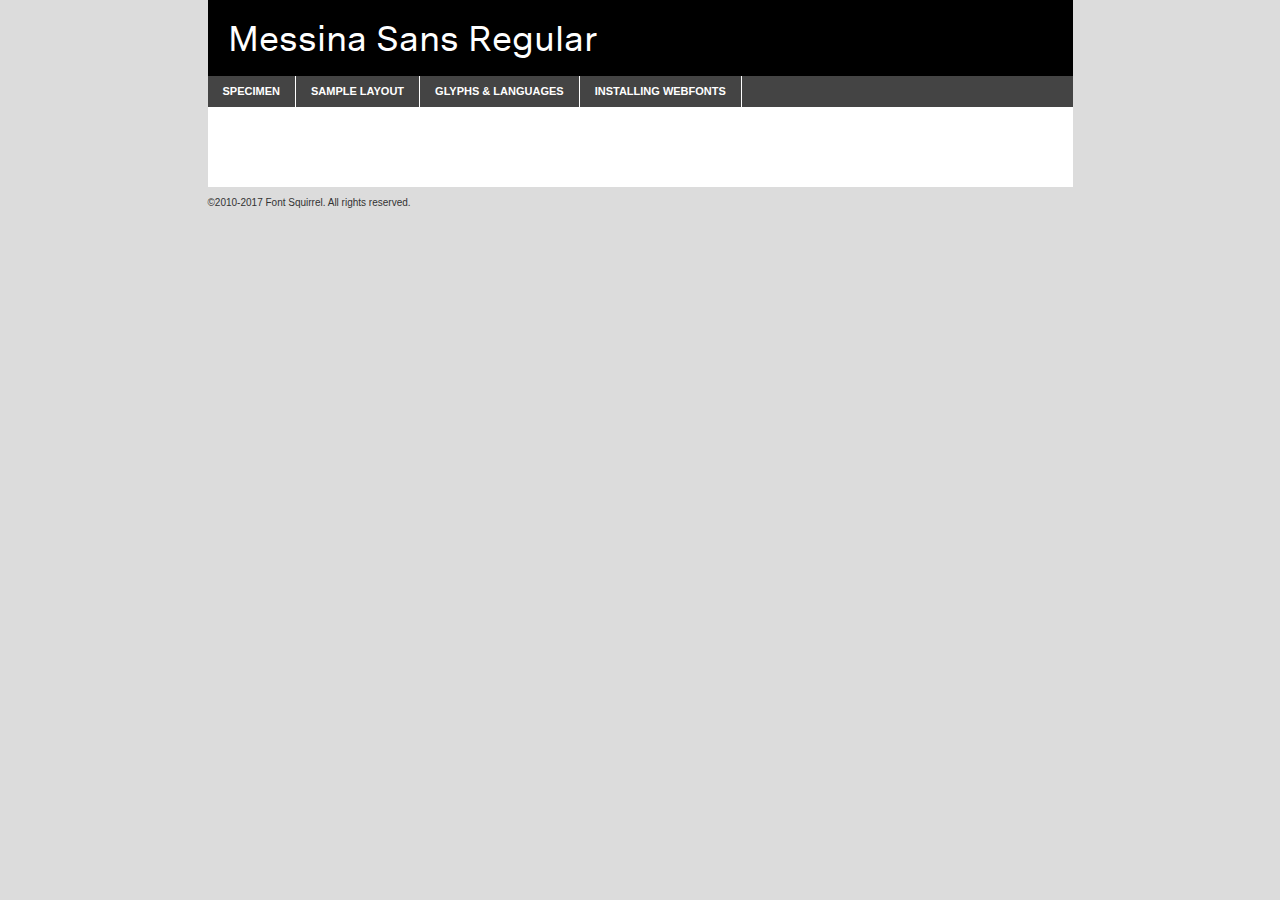
<file: studiohedur-template/fonts/messinasans-regular-demo.html>
<!DOCTYPE html PUBLIC "-//W3C//DTD XHTML 1.0 Transitional//EN"
	"http://www.w3.org/TR/xhtml1/DTD/xhtml1-transitional.dtd">

<html xmlns="http://www.w3.org/1999/xhtml" xml:lang="en" lang="en">
<head>
	<meta http-equiv="Content-Type" content="text/html; charset=utf-8" />
	<script src="http://ajax.googleapis.com/ajax/libs/jquery/1.7.2/jquery.min.js" type="text/javascript" charset="utf-8"></script>
	<script type="text/javascript">
	(function($){$.fn.easyTabs=function(option){var param=jQuery.extend({fadeSpeed:"fast",defaultContent:1,activeClass:'active'},option);$(this).each(function(){var thisId="#"+this.id;if(param.defaultContent==''){param.defaultContent=1;}
	if(typeof param.defaultContent=="number")
	{var defaultTab=$(thisId+" .tabs li:eq("+(param.defaultContent-1)+") a").attr('href').substr(1);}else{var defaultTab=param.defaultContent;}
	$(thisId+" .tabs li a").each(function(){var tabToHide=$(this).attr('href').substr(1);$("#"+tabToHide).addClass('easytabs-tab-content');});hideAll();changeContent(defaultTab);function hideAll(){$(thisId+" .easytabs-tab-content").hide();}
	function changeContent(tabId){hideAll();$(thisId+" .tabs li").removeClass(param.activeClass);$(thisId+" .tabs li a[href=#"+tabId+"]").closest('li').addClass(param.activeClass);if(param.fadeSpeed!="none")
	{$(thisId+" #"+tabId).fadeIn(param.fadeSpeed);}else{$(thisId+" #"+tabId).show();}}
	$(thisId+" .tabs li").click(function(){var tabId=$(this).find('a').attr('href').substr(1);changeContent(tabId);return false;});});}})(jQuery);
	</script>
	<link rel="stylesheet" href="specimen_files/specimen_stylesheet.css" type="text/css" charset="utf-8" />
	<link rel="stylesheet" href="stylesheet.css" type="text/css" charset="utf-8" />

	<style type="text/css">
					body{
				font-family: 'messina_sansregular';
							}
		</style>

	<title>Messina Sans Regular Specimen</title>
	
	
	<script type="text/javascript" charset="utf-8">
		$(document).ready(function() {
			$('#container').easyTabs({defaultContent:1});
		});
	</script>
</head>

<body>
<div id="container">
	<div id="header">
		Messina Sans Regular	</div>
	<ul class="tabs">
		<li><a href="#specimen">Specimen</a></li>
		<li><a href="#layout">Sample Layout</a></li>
				<li><a href="#glyphs">Glyphs &amp; Languages</a></li>
		<li><a href="#installing">Installing Webfonts</a></li>
		
	</ul>
	
	<div id="main_content">

		
			<div id="specimen">
		
				<div class="section">
					<div class="grid12 firstcol">
						<div class="huge">AaBb</div>
					</div>
				</div>
		
				<div class="section">
					<div class="glyph_range">A&#x200B;B&#x200b;C&#x200b;D&#x200b;E&#x200b;F&#x200b;G&#x200b;H&#x200b;I&#x200b;J&#x200b;K&#x200b;L&#x200b;M&#x200b;N&#x200b;O&#x200b;P&#x200b;Q&#x200b;R&#x200b;S&#x200b;T&#x200b;U&#x200b;V&#x200b;W&#x200b;X&#x200b;Y&#x200b;Z&#x200b;a&#x200b;b&#x200b;c&#x200b;d&#x200b;e&#x200b;f&#x200b;g&#x200b;h&#x200b;i&#x200b;j&#x200b;k&#x200b;l&#x200b;m&#x200b;n&#x200b;o&#x200b;p&#x200b;q&#x200b;r&#x200b;s&#x200b;t&#x200b;u&#x200b;v&#x200b;w&#x200b;x&#x200b;y&#x200b;z&#x200b;1&#x200b;2&#x200b;3&#x200b;4&#x200b;5&#x200b;6&#x200b;7&#x200b;8&#x200b;9&#x200b;0&#x200b;&amp;&#x200b;.&#x200b;,&#x200b;?&#x200b;!&#x200b;&#64;&#x200b;(&#x200b;)&#x200b;#&#x200b;$&#x200b;%&#x200b;*&#x200b;+&#x200b;-&#x200b;=&#x200b;:&#x200b;;</div>
				</div>
				<div class="section">
					<div class="grid12 firstcol">
						<table class="sample_table">
							<tr><td>10</td><td class="size10">abcdefghijklmnopqrstuvwxyzABCDEFGHIJKLMNOPQRSTUVWXYZ0123456789abcdefghijklmnopqrstuvwxyzABCDEFGHIJKLMNOPQRSTUVWXYZ0123456789abcdefghijklmnopqrstuvwxyzABCDEFGHIJKLMNOPQRSTUVWXYZ</td></tr>
							<tr><td>11</td><td class="size11">abcdefghijklmnopqrstuvwxyzABCDEFGHIJKLMNOPQRSTUVWXYZ0123456789abcdefghijklmnopqrstuvwxyzABCDEFGHIJKLMNOPQRSTUVWXYZ0123456789abcdefghijklmnopqrstuvwxyzABCDEFGHIJKLMNOPQRSTUVWXYZ</td></tr>
							<tr><td>12</td><td class="size12">abcdefghijklmnopqrstuvwxyzABCDEFGHIJKLMNOPQRSTUVWXYZ0123456789abcdefghijklmnopqrstuvwxyzABCDEFGHIJKLMNOPQRSTUVWXYZ0123456789abcdefghijklmnopqrstuvwxyzABCDEFGHIJKLMNOPQRSTUVWXYZ</td></tr>
							<tr><td>13</td><td class="size13">abcdefghijklmnopqrstuvwxyzABCDEFGHIJKLMNOPQRSTUVWXYZ0123456789abcdefghijklmnopqrstuvwxyzABCDEFGHIJKLMNOPQRSTUVWXYZ0123456789abcdefghijklmnopqrstuvwxyzABCDEFGHIJKLMNOPQRSTUVWXYZ</td></tr>
							<tr><td>14</td><td class="size14">abcdefghijklmnopqrstuvwxyzABCDEFGHIJKLMNOPQRSTUVWXYZ0123456789abcdefghijklmnopqrstuvwxyzABCDEFGHIJKLMNOPQRSTUVWXYZ0123456789abcdefghijklmnopqrstuvwxyzABCDEFGHIJKLMNOPQRSTUVWXYZ</td></tr>
							<tr><td>16</td><td class="size16">abcdefghijklmnopqrstuvwxyzABCDEFGHIJKLMNOPQRSTUVWXYZ0123456789abcdefghijklmnopqrstuvwxyzABCDEFGHIJKLMNOPQRSTUVWXYZ</td></tr>
							<tr><td>18</td><td class="size18">abcdefghijklmnopqrstuvwxyzABCDEFGHIJKLMNOPQRSTUVWXYZ0123456789abcdefghijklmnopqrstuvwxyzABCDEFGHIJKLMNOPQRSTUVWXYZ</td></tr>
							<tr><td>20</td><td class="size20">abcdefghijklmnopqrstuvwxyzABCDEFGHIJKLMNOPQRSTUVWXYZ0123456789abcdefghijklmnopqrstuvwxyzABCDEFGHIJKLMNOPQRSTUVWXYZ</td></tr>
							<tr><td>24</td><td class="size24">abcdefghijklmnopqrstuvwxyzABCDEFGHIJKLMNOPQRSTUVWXYZ0123456789abcdefghijklmnopqrstuvwxyzABCDEFGHIJKLMNOPQRSTUVWXYZ</td></tr>
							<tr><td>30</td><td class="size30">abcdefghijklmnopqrstuvwxyzABCDEFGHIJKLMNOPQRSTUVWXYZ0123456789abcdefghijklmnopqrstuvwxyzABCDEFGHIJKLMNOPQRSTUVWXYZ</td></tr>
							<tr><td>36</td><td class="size36">abcdefghijklmnopqrstuvwxyzABCDEFGHIJKLMNOPQRSTUVWXYZ0123456789abcdefghijklmnopqrstuvwxyzABCDEFGHIJKLMNOPQRSTUVWXYZ</td></tr>
							<tr><td>48</td><td class="size48">abcdefghijklmnopqrstuvwxyzABCDEFGHIJKLMNOPQRSTUVWXYZ0123456789abcdefghijklmnopqrstuvwxyzABCDEFGHIJKLMNOPQRSTUVWXYZ</td></tr>
							<tr><td>60</td><td class="size60">abcdefghijklmnopqrstuvwxyzABCDEFGHIJKLMNOPQRSTUVWXYZ0123456789abcdefghijklmnopqrstuvwxyzABCDEFGHIJKLMNOPQRSTUVWXYZ</td></tr>
							<tr><td>72</td><td class="size72">abcdefghijklmnopqrstuvwxyzABCDEFGHIJKLMNOPQRSTUVWXYZ0123456789abcdefghijklmnopqrstuvwxyzABCDEFGHIJKLMNOPQRSTUVWXYZ</td></tr>
							<tr><td>90</td><td class="size90">abcdefghijklmnopqrstuvwxyzABCDEFGHIJKLMNOPQRSTUVWXYZ0123456789abcdefghijklmnopqrstuvwxyzABCDEFGHIJKLMNOPQRSTUVWXYZ</td></tr>
						</table>
				
					</div>
			
				</div>
		
		
		
								<div class="section" id="bodycomparison">


										<div id="xheight">
				<div class="fontbody">&#x25FC;&#x25FC;&#x25FC;&#x25FC;&#x25FC;&#x25FC;&#x25FC;&#x25FC;&#x25FC;&#x25FC;&#x25FC;&#x25FC;&#x25FC;&#x25FC;&#x25FC;&#x25FC;&#x25FC;&#x25FC;&#x25FC;&#x25FC;&#x25FC;&#x25FC;&#x25FC;&#x25FC;&#x25FC;&#x25FC;&#x25FC;&#x25FC;&#x25FC;&#x25FC;&#x25FC;&#x25FC;&#x25FC;&#x25FC;&#x25FC;&#x25FC;&#x25FC;&#x25FC;&#x25FC;&#x25FC;&#x25FC;&#x25FC;&#x25FC;&#x25FC;&#x25FC;&#x25FC;&#x25FC;&#x25FC;&#x25FC;&#x25FC;&#x25FC;&#x25FC;&#x25FC;&#x25FC;&#x25FC;&#x25FC;&#x25FC;&#x25FC;&#x25FC;&#x25FC;&#x25FC;&#x25FC;&#x25FC;&#x25FC;&#x25FC;&#x25FC;&#x25FC;&#x25FC;&#x25FC;&#x25FC;&#x25FC;&#x25FC;&#x25FC;&#x25FC;&#x25FC;&#x25FC;&#x25FC;&#x25FC;&#x25FC;&#x25FC;&#x25FC;&#x25FC;&#x25FC;&#x25FC;&#x25FC;&#x25FC;&#x25FC;&#x25FC;&#x25FC;&#x25FC;&#x25FC;&#x25FC;&#x25FC;&#x25FC;&#x25FC;&#x25FC;&#x25FC;&#x25FC;&#x25FC;body</div><div class="arialbody">body</div><div class="verdanabody">body</div><div class="georgiabody">body</div></div>
										<div class="fontbody" style="z-index:1">
											body<span>Messina Sans Regular</span>
										</div>
										<div class="arialbody" style="z-index:1">
											body<span>Arial</span>
										</div>
										<div class="verdanabody" style="z-index:1">
											body<span>Verdana</span>
										</div>
										<div class="georgiabody" style="z-index:1">
											body<span>Georgia</span>
										</div>



								</div>
		
		
				<div class="section psample psample_row1" id="">
					
					<div class="grid2 firstcol">
						<p class="size10"><span>10.</span>Aenean lacinia bibendum nulla sed consectetur. Fusce dapibus, tellus ac cursus commodo, tortor mauris condimentum nibh, ut fermentum massa justo sit amet risus. Nullam id dolor id nibh ultricies vehicula ut id elit. Cum sociis natoque penatibus et magnis dis parturient montes, nascetur ridiculus mus. Nulla vitae elit libero, a pharetra augue.</p>
			
					</div>
					<div class="grid3">
						<p class="size11"><span>11.</span>Aenean lacinia bibendum nulla sed consectetur. Fusce dapibus, tellus ac cursus commodo, tortor mauris condimentum nibh, ut fermentum massa justo sit amet risus. Nullam id dolor id nibh ultricies vehicula ut id elit. Cum sociis natoque penatibus et magnis dis parturient montes, nascetur ridiculus mus. Nulla vitae elit libero, a pharetra augue.</p>
			
					</div>
					<div class="grid3">
						<p class="size12"><span>12.</span>Aenean lacinia bibendum nulla sed consectetur. Fusce dapibus, tellus ac cursus commodo, tortor mauris condimentum nibh, ut fermentum massa justo sit amet risus. Nullam id dolor id nibh ultricies vehicula ut id elit. Cum sociis natoque penatibus et magnis dis parturient montes, nascetur ridiculus mus. Nulla vitae elit libero, a pharetra augue.</p>
			
					</div>
					<div class="grid4">
						<p class="size13"><span>13.</span>Aenean lacinia bibendum nulla sed consectetur. Fusce dapibus, tellus ac cursus commodo, tortor mauris condimentum nibh, ut fermentum massa justo sit amet risus. Nullam id dolor id nibh ultricies vehicula ut id elit. Cum sociis natoque penatibus et magnis dis parturient montes, nascetur ridiculus mus. Nulla vitae elit libero, a pharetra augue.</p>
			
					</div>
					<div class="white_blend"></div>
					
				</div>
				<div class="section psample psample_row2" id="">
					<div class="grid3 firstcol">
						<p class="size14"><span>14.</span>Aenean lacinia bibendum nulla sed consectetur. Fusce dapibus, tellus ac cursus commodo, tortor mauris condimentum nibh, ut fermentum massa justo sit amet risus. Nullam id dolor id nibh ultricies vehicula ut id elit. Cum sociis natoque penatibus et magnis dis parturient montes, nascetur ridiculus mus. Nulla vitae elit libero, a pharetra augue.</p>
			
					</div>
					<div class="grid4">
						<p class="size16"><span>16.</span>Aenean lacinia bibendum nulla sed consectetur. Fusce dapibus, tellus ac cursus commodo, tortor mauris condimentum nibh, ut fermentum massa justo sit amet risus. Nullam id dolor id nibh ultricies vehicula ut id elit. Cum sociis natoque penatibus et magnis dis parturient montes, nascetur ridiculus mus. Nulla vitae elit libero, a pharetra augue.</p>
			
					</div>
					<div class="grid5">
						<p class="size18"><span>18.</span>Aenean lacinia bibendum nulla sed consectetur. Fusce dapibus, tellus ac cursus commodo, tortor mauris condimentum nibh, ut fermentum massa justo sit amet risus. Nullam id dolor id nibh ultricies vehicula ut id elit. Cum sociis natoque penatibus et magnis dis parturient montes, nascetur ridiculus mus. Nulla vitae elit libero, a pharetra augue.</p>
			
					</div>

					<div class="white_blend"></div>

				</div>
				
				<div class="section psample psample_row3" id="">
					<div class="grid5 firstcol">
						<p class="size20"><span>20.</span>Aenean lacinia bibendum nulla sed consectetur. Fusce dapibus, tellus ac cursus commodo, tortor mauris condimentum nibh, ut fermentum massa justo sit amet risus. Nullam id dolor id nibh ultricies vehicula ut id elit. Cum sociis natoque penatibus et magnis dis parturient montes, nascetur ridiculus mus. Nulla vitae elit libero, a pharetra augue.</p>
					</div>
					<div class="grid7">
						<p class="size24"><span>24.</span>Aenean lacinia bibendum nulla sed consectetur. Fusce dapibus, tellus ac cursus commodo, tortor mauris condimentum nibh, ut fermentum massa justo sit amet risus. Nullam id dolor id nibh ultricies vehicula ut id elit. Cum sociis natoque penatibus et magnis dis parturient montes, nascetur ridiculus mus. Nulla vitae elit libero, a pharetra augue.</p>
					</div>
					
					<div class="white_blend"></div>
					
				</div>
				
				<div class="section psample psample_row4" id="">
					<div class="grid12 firstcol">
						<p class="size30"><span>30.</span>Aenean lacinia bibendum nulla sed consectetur. Fusce dapibus, tellus ac cursus commodo, tortor mauris condimentum nibh, ut fermentum massa justo sit amet risus. Nullam id dolor id nibh ultricies vehicula ut id elit. Cum sociis natoque penatibus et magnis dis parturient montes, nascetur ridiculus mus. Nulla vitae elit libero, a pharetra augue.</p>
					</div>
					<div class="white_blend"></div>
					
				</div>
				
				
				
				<div class="section psample psample_row1 fullreverse">
					<div class="grid2 firstcol">
						<p class="size10"><span>10.</span>Aenean lacinia bibendum nulla sed consectetur. Fusce dapibus, tellus ac cursus commodo, tortor mauris condimentum nibh, ut fermentum massa justo sit amet risus. Nullam id dolor id nibh ultricies vehicula ut id elit. Cum sociis natoque penatibus et magnis dis parturient montes, nascetur ridiculus mus. Nulla vitae elit libero, a pharetra augue.</p>
			
					</div>
					<div class="grid3">
						<p class="size11"><span>11.</span>Aenean lacinia bibendum nulla sed consectetur. Fusce dapibus, tellus ac cursus commodo, tortor mauris condimentum nibh, ut fermentum massa justo sit amet risus. Nullam id dolor id nibh ultricies vehicula ut id elit. Cum sociis natoque penatibus et magnis dis parturient montes, nascetur ridiculus mus. Nulla vitae elit libero, a pharetra augue.</p>
			
					</div>
					<div class="grid3">
						<p class="size12"><span>12.</span>Aenean lacinia bibendum nulla sed consectetur. Fusce dapibus, tellus ac cursus commodo, tortor mauris condimentum nibh, ut fermentum massa justo sit amet risus. Nullam id dolor id nibh ultricies vehicula ut id elit. Cum sociis natoque penatibus et magnis dis parturient montes, nascetur ridiculus mus. Nulla vitae elit libero, a pharetra augue.</p>
			
					</div>
					<div class="grid4">
						<p class="size13"><span>13.</span>Aenean lacinia bibendum nulla sed consectetur. Fusce dapibus, tellus ac cursus commodo, tortor mauris condimentum nibh, ut fermentum massa justo sit amet risus. Nullam id dolor id nibh ultricies vehicula ut id elit. Cum sociis natoque penatibus et magnis dis parturient montes, nascetur ridiculus mus. Nulla vitae elit libero, a pharetra augue.</p>
			
					</div>
					<div class="black_blend"></div>
					
				</div>
				
				<div class="section psample psample_row2 fullreverse">
					<div class="grid3 firstcol">
						<p class="size14"><span>14.</span>Aenean lacinia bibendum nulla sed consectetur. Fusce dapibus, tellus ac cursus commodo, tortor mauris condimentum nibh, ut fermentum massa justo sit amet risus. Nullam id dolor id nibh ultricies vehicula ut id elit. Cum sociis natoque penatibus et magnis dis parturient montes, nascetur ridiculus mus. Nulla vitae elit libero, a pharetra augue.</p>
			
					</div>
					<div class="grid4">
						<p class="size16"><span>16.</span>Aenean lacinia bibendum nulla sed consectetur. Fusce dapibus, tellus ac cursus commodo, tortor mauris condimentum nibh, ut fermentum massa justo sit amet risus. Nullam id dolor id nibh ultricies vehicula ut id elit. Cum sociis natoque penatibus et magnis dis parturient montes, nascetur ridiculus mus. Nulla vitae elit libero, a pharetra augue.</p>
			
					</div>
					<div class="grid5">
						<p class="size18"><span>18.</span>Aenean lacinia bibendum nulla sed consectetur. Fusce dapibus, tellus ac cursus commodo, tortor mauris condimentum nibh, ut fermentum massa justo sit amet risus. Nullam id dolor id nibh ultricies vehicula ut id elit. Cum sociis natoque penatibus et magnis dis parturient montes, nascetur ridiculus mus. Nulla vitae elit libero, a pharetra augue.</p>
			
					</div>
					<div class="black_blend"></div>

				</div>
				
				<div class="section psample fullreverse psample_row3" id="">
					<div class="grid5 firstcol">
						<p class="size20"><span>20.</span>Aenean lacinia bibendum nulla sed consectetur. Fusce dapibus, tellus ac cursus commodo, tortor mauris condimentum nibh, ut fermentum massa justo sit amet risus. Nullam id dolor id nibh ultricies vehicula ut id elit. Cum sociis natoque penatibus et magnis dis parturient montes, nascetur ridiculus mus. Nulla vitae elit libero, a pharetra augue.</p>
					</div>
					<div class="grid7">
						<p class="size24"><span>24.</span>Aenean lacinia bibendum nulla sed consectetur. Fusce dapibus, tellus ac cursus commodo, tortor mauris condimentum nibh, ut fermentum massa justo sit amet risus. Nullam id dolor id nibh ultricies vehicula ut id elit. Cum sociis natoque penatibus et magnis dis parturient montes, nascetur ridiculus mus. Nulla vitae elit libero, a pharetra augue.</p>
					</div>
					
					<div class="black_blend"></div>
					
				</div>
				
				<div class="section psample fullreverse psample_row4" id="" style="border-bottom: 20px #000 solid;">
					<div class="grid12 firstcol">
						<p class="size30"><span>30.</span>Aenean lacinia bibendum nulla sed consectetur. Fusce dapibus, tellus ac cursus commodo, tortor mauris condimentum nibh, ut fermentum massa justo sit amet risus. Nullam id dolor id nibh ultricies vehicula ut id elit. Cum sociis natoque penatibus et magnis dis parturient montes, nascetur ridiculus mus. Nulla vitae elit libero, a pharetra augue.</p>
					</div>
					<div class="black_blend"></div>
					
				</div>
				
				
				
				
			</div>
			
			<div id="layout">
				
				<div class="section">
					
					<div class="grid12 firstcol">
						<h1>Lorem Ipsum Dolor</h1>
						<h2>Etiam porta sem malesuada magna mollis euismod</h2>
						
						<p class="byline">By <a href="#link">Aenean Lacinia</a></p>
					</div>
				</div>
				<div class="section">
					<div class="grid8 firstcol">
						<p class="large">Donec sed odio dui. Morbi leo risus, porta ac consectetur ac, vestibulum at eros. Fusce dapibus, tellus ac cursus commodo, tortor mauris condimentum nibh, ut fermentum massa justo sit amet risus. </p>

						
						<h3>Pellentesque ornare sem</h3>

						<p>Maecenas sed diam eget risus varius blandit sit amet non magna. Maecenas faucibus mollis interdum. Donec ullamcorper nulla non metus auctor fringilla. Nullam id dolor id nibh ultricies vehicula ut id elit. Nullam id dolor id nibh ultricies vehicula ut id elit. </p>

						<p>Aenean eu leo quam. Pellentesque ornare sem lacinia quam venenatis vestibulum. Lorem ipsum dolor sit amet, consectetur adipiscing elit. Cum sociis natoque penatibus et magnis dis parturient montes, nascetur ridiculus mus. </p>

						<p>Nulla vitae elit libero, a pharetra augue. Praesent commodo cursus magna, vel scelerisque nisl consectetur et. Aenean lacinia bibendum nulla sed consectetur. </p>

						<p>Nullam quis risus eget urna mollis ornare vel eu leo. Nullam quis risus eget urna mollis ornare vel eu leo. Maecenas sed diam eget risus varius blandit sit amet non magna. Donec ullamcorper nulla non metus auctor fringilla. </p>

						<h3>Cras mattis consectetur</h3>

						<p>Aenean eu leo quam. Pellentesque ornare sem lacinia quam venenatis vestibulum. Aenean lacinia bibendum nulla sed consectetur. Integer posuere erat a ante venenatis dapibus posuere velit aliquet. Cras mattis consectetur purus sit amet fermentum. </p>

						<p>Nullam id dolor id nibh ultricies vehicula ut id elit. Nullam quis risus eget urna mollis ornare vel eu leo. Cras mattis consectetur purus sit amet fermentum.</p>
					</div>
					
					<div class="grid4 sidebar">
						
						<div class="box reverse">
							<p class="last">Nullam quis risus eget urna mollis ornare vel eu leo. Donec ullamcorper nulla non metus auctor fringilla. Cras mattis consectetur purus sit amet fermentum. Sed posuere consectetur est at lobortis. Lorem ipsum dolor sit amet, consectetur adipiscing elit. </p>
						</div>
						
						<p class="caption">Maecenas sed diam eget risus varius.</p>

						<p>Vestibulum id ligula porta felis euismod semper. Integer posuere erat a ante venenatis dapibus posuere velit aliquet. Vestibulum id ligula porta felis euismod semper. Sed posuere consectetur est at lobortis. Maecenas sed diam eget risus varius blandit sit amet non magna. Fusce dapibus, tellus ac cursus commodo, tortor mauris condimentum nibh, ut fermentum massa justo sit amet risus. </p>

					

						<p>Duis mollis, est non commodo luctus, nisi erat porttitor ligula, eget lacinia odio sem nec elit. Aenean lacinia bibendum nulla sed consectetur. Vivamus sagittis lacus vel augue laoreet rutrum faucibus dolor auctor. Aenean lacinia bibendum nulla sed consectetur. Nullam quis risus eget urna mollis ornare vel eu leo. </p>

						<p>Praesent commodo cursus magna, vel scelerisque nisl consectetur et. Donec ullamcorper nulla non metus auctor fringilla. Maecenas faucibus mollis interdum. Fusce dapibus, tellus ac cursus commodo, tortor mauris condimentum nibh, ut fermentum massa justo sit amet risus. </p>

					</div>
				</div>
				
			</div>


			



		<div id="glyphs">
			<div class="section">
				<div class="grid12 firstcol">
			
				<h1>Language Support</h1>
				<p>The subset of Messina Sans Regular in this kit supports the following languages:<br />
			
					Albanian, Basque, Breton, Chamorro, Danish, Dutch, English, Faroese, Finnish, French, Frisian, Galician, German, Icelandic, Italian, Malagasy, Norwegian, Portuguese, Spanish, Alsatian, Aragonese, Arapaho, Arrernte, Asturian, Aymara, Bislama, Cebuano, Corsican, Fijian, French_creole, Genoese, Gilbertese, Greenlandic, Haitian_creole, Hiligaynon, Hmong, Hopi, Ibanag, Iloko_ilokano, Indonesian, Interglossa_glosa, Interlingua, Irish_gaelic, Jerriais, Lojban, Lombard, Luxembourgeois, Manx, Mohawk, Norfolk_pitcairnese, Occitan, Oromo, Pangasinan, Papiamento, Piedmontese, Potawatomi, Rhaeto-romance, Romansh, Rotokas, Sami_lule, Samoan, Sardinian, Scots_gaelic, Seychelles_creole, Shona, Sicilian, Somali, Southern_ndebele, Swahili, Swati_swazi, Tagalog_filipino_pilipino, Tetum, Tok_pisin, Uyghur_latinized, Volapuk, Walloon, Warlpiri, Xhosa, Yapese, Zulu, Latinbasic, Ubasic, Demo				</p>
				<h1>Glyph Chart</h1>
				<p>The subset of Messina Sans Regular in this kit includes all the glyphs listed below. Unicode entities are included above each glyph to help you insert individual characters into your layout.</p>
				<div id="glyph_chart">
			
																				 <div><p>&amp;#13;</p>&#13;</div>
																				 <div><p>&amp;#32;</p>&#32;</div>
																				 <div><p>&amp;#33;</p>&#33;</div>
																				 <div><p>&amp;#34;</p>&#34;</div>
																				 <div><p>&amp;#35;</p>&#35;</div>
																				 <div><p>&amp;#36;</p>&#36;</div>
																				 <div><p>&amp;#37;</p>&#37;</div>
																				 <div><p>&amp;#38;</p>&#38;</div>
																				 <div><p>&amp;#39;</p>&#39;</div>
																				 <div><p>&amp;#40;</p>&#40;</div>
																				 <div><p>&amp;#41;</p>&#41;</div>
																				 <div><p>&amp;#42;</p>&#42;</div>
																				 <div><p>&amp;#43;</p>&#43;</div>
																				 <div><p>&amp;#44;</p>&#44;</div>
																				 <div><p>&amp;#45;</p>&#45;</div>
																				 <div><p>&amp;#46;</p>&#46;</div>
																				 <div><p>&amp;#47;</p>&#47;</div>
																				 <div><p>&amp;#48;</p>&#48;</div>
																				 <div><p>&amp;#49;</p>&#49;</div>
																				 <div><p>&amp;#50;</p>&#50;</div>
																				 <div><p>&amp;#51;</p>&#51;</div>
																				 <div><p>&amp;#52;</p>&#52;</div>
																				 <div><p>&amp;#53;</p>&#53;</div>
																				 <div><p>&amp;#54;</p>&#54;</div>
																				 <div><p>&amp;#55;</p>&#55;</div>
																				 <div><p>&amp;#56;</p>&#56;</div>
																				 <div><p>&amp;#57;</p>&#57;</div>
																				 <div><p>&amp;#58;</p>&#58;</div>
																				 <div><p>&amp;#59;</p>&#59;</div>
																				 <div><p>&amp;#60;</p>&#60;</div>
																				 <div><p>&amp;#61;</p>&#61;</div>
																				 <div><p>&amp;#62;</p>&#62;</div>
																				 <div><p>&amp;#63;</p>&#63;</div>
																				 <div><p>&amp;#64;</p>&#64;</div>
																				 <div><p>&amp;#65;</p>&#65;</div>
																				 <div><p>&amp;#66;</p>&#66;</div>
																				 <div><p>&amp;#67;</p>&#67;</div>
																				 <div><p>&amp;#68;</p>&#68;</div>
																				 <div><p>&amp;#69;</p>&#69;</div>
																				 <div><p>&amp;#70;</p>&#70;</div>
																				 <div><p>&amp;#71;</p>&#71;</div>
																				 <div><p>&amp;#72;</p>&#72;</div>
																				 <div><p>&amp;#73;</p>&#73;</div>
																				 <div><p>&amp;#74;</p>&#74;</div>
																				 <div><p>&amp;#75;</p>&#75;</div>
																				 <div><p>&amp;#76;</p>&#76;</div>
																				 <div><p>&amp;#77;</p>&#77;</div>
																				 <div><p>&amp;#78;</p>&#78;</div>
																				 <div><p>&amp;#79;</p>&#79;</div>
																				 <div><p>&amp;#80;</p>&#80;</div>
																				 <div><p>&amp;#81;</p>&#81;</div>
																				 <div><p>&amp;#82;</p>&#82;</div>
																				 <div><p>&amp;#83;</p>&#83;</div>
																				 <div><p>&amp;#84;</p>&#84;</div>
																				 <div><p>&amp;#85;</p>&#85;</div>
																				 <div><p>&amp;#86;</p>&#86;</div>
																				 <div><p>&amp;#87;</p>&#87;</div>
																				 <div><p>&amp;#88;</p>&#88;</div>
																				 <div><p>&amp;#89;</p>&#89;</div>
																				 <div><p>&amp;#90;</p>&#90;</div>
																				 <div><p>&amp;#91;</p>&#91;</div>
																				 <div><p>&amp;#92;</p>&#92;</div>
																				 <div><p>&amp;#93;</p>&#93;</div>
																				 <div><p>&amp;#94;</p>&#94;</div>
																				 <div><p>&amp;#95;</p>&#95;</div>
																				 <div><p>&amp;#96;</p>&#96;</div>
																				 <div><p>&amp;#97;</p>&#97;</div>
																				 <div><p>&amp;#98;</p>&#98;</div>
																				 <div><p>&amp;#99;</p>&#99;</div>
																				 <div><p>&amp;#100;</p>&#100;</div>
																				 <div><p>&amp;#101;</p>&#101;</div>
																				 <div><p>&amp;#102;</p>&#102;</div>
																				 <div><p>&amp;#103;</p>&#103;</div>
																				 <div><p>&amp;#104;</p>&#104;</div>
																				 <div><p>&amp;#105;</p>&#105;</div>
																				 <div><p>&amp;#106;</p>&#106;</div>
																				 <div><p>&amp;#107;</p>&#107;</div>
																				 <div><p>&amp;#108;</p>&#108;</div>
																				 <div><p>&amp;#109;</p>&#109;</div>
																				 <div><p>&amp;#110;</p>&#110;</div>
																				 <div><p>&amp;#111;</p>&#111;</div>
																				 <div><p>&amp;#112;</p>&#112;</div>
																				 <div><p>&amp;#113;</p>&#113;</div>
																				 <div><p>&amp;#114;</p>&#114;</div>
																				 <div><p>&amp;#115;</p>&#115;</div>
																				 <div><p>&amp;#116;</p>&#116;</div>
																				 <div><p>&amp;#117;</p>&#117;</div>
																				 <div><p>&amp;#118;</p>&#118;</div>
																				 <div><p>&amp;#119;</p>&#119;</div>
																				 <div><p>&amp;#120;</p>&#120;</div>
																				 <div><p>&amp;#121;</p>&#121;</div>
																				 <div><p>&amp;#122;</p>&#122;</div>
																				 <div><p>&amp;#123;</p>&#123;</div>
																				 <div><p>&amp;#124;</p>&#124;</div>
																				 <div><p>&amp;#125;</p>&#125;</div>
																				 <div><p>&amp;#126;</p>&#126;</div>
																				 <div><p>&amp;#160;</p>&#160;</div>
																				 <div><p>&amp;#161;</p>&#161;</div>
																				 <div><p>&amp;#162;</p>&#162;</div>
																				 <div><p>&amp;#163;</p>&#163;</div>
																				 <div><p>&amp;#164;</p>&#164;</div>
																				 <div><p>&amp;#165;</p>&#165;</div>
																				 <div><p>&amp;#166;</p>&#166;</div>
																				 <div><p>&amp;#167;</p>&#167;</div>
																				 <div><p>&amp;#168;</p>&#168;</div>
																				 <div><p>&amp;#169;</p>&#169;</div>
																				 <div><p>&amp;#170;</p>&#170;</div>
																				 <div><p>&amp;#171;</p>&#171;</div>
																				 <div><p>&amp;#172;</p>&#172;</div>
																				 <div><p>&amp;#173;</p>&#173;</div>
																				 <div><p>&amp;#174;</p>&#174;</div>
																				 <div><p>&amp;#175;</p>&#175;</div>
																				 <div><p>&amp;#176;</p>&#176;</div>
																				 <div><p>&amp;#177;</p>&#177;</div>
																				 <div><p>&amp;#178;</p>&#178;</div>
																				 <div><p>&amp;#179;</p>&#179;</div>
																				 <div><p>&amp;#180;</p>&#180;</div>
																				 <div><p>&amp;#182;</p>&#182;</div>
																				 <div><p>&amp;#183;</p>&#183;</div>
																				 <div><p>&amp;#184;</p>&#184;</div>
																				 <div><p>&amp;#185;</p>&#185;</div>
																				 <div><p>&amp;#186;</p>&#186;</div>
																				 <div><p>&amp;#187;</p>&#187;</div>
																				 <div><p>&amp;#188;</p>&#188;</div>
																				 <div><p>&amp;#189;</p>&#189;</div>
																				 <div><p>&amp;#190;</p>&#190;</div>
																				 <div><p>&amp;#191;</p>&#191;</div>
																				 <div><p>&amp;#192;</p>&#192;</div>
																				 <div><p>&amp;#193;</p>&#193;</div>
																				 <div><p>&amp;#194;</p>&#194;</div>
																				 <div><p>&amp;#195;</p>&#195;</div>
																				 <div><p>&amp;#196;</p>&#196;</div>
																				 <div><p>&amp;#197;</p>&#197;</div>
																				 <div><p>&amp;#198;</p>&#198;</div>
																				 <div><p>&amp;#199;</p>&#199;</div>
																				 <div><p>&amp;#200;</p>&#200;</div>
																				 <div><p>&amp;#201;</p>&#201;</div>
																				 <div><p>&amp;#202;</p>&#202;</div>
																				 <div><p>&amp;#203;</p>&#203;</div>
																				 <div><p>&amp;#204;</p>&#204;</div>
																				 <div><p>&amp;#205;</p>&#205;</div>
																				 <div><p>&amp;#206;</p>&#206;</div>
																				 <div><p>&amp;#207;</p>&#207;</div>
																				 <div><p>&amp;#208;</p>&#208;</div>
																				 <div><p>&amp;#209;</p>&#209;</div>
																				 <div><p>&amp;#210;</p>&#210;</div>
																				 <div><p>&amp;#211;</p>&#211;</div>
																				 <div><p>&amp;#212;</p>&#212;</div>
																				 <div><p>&amp;#213;</p>&#213;</div>
																				 <div><p>&amp;#214;</p>&#214;</div>
																				 <div><p>&amp;#215;</p>&#215;</div>
																				 <div><p>&amp;#216;</p>&#216;</div>
																				 <div><p>&amp;#217;</p>&#217;</div>
																				 <div><p>&amp;#218;</p>&#218;</div>
																				 <div><p>&amp;#219;</p>&#219;</div>
																				 <div><p>&amp;#220;</p>&#220;</div>
																				 <div><p>&amp;#221;</p>&#221;</div>
																				 <div><p>&amp;#222;</p>&#222;</div>
																				 <div><p>&amp;#223;</p>&#223;</div>
																				 <div><p>&amp;#224;</p>&#224;</div>
																				 <div><p>&amp;#225;</p>&#225;</div>
																				 <div><p>&amp;#226;</p>&#226;</div>
																				 <div><p>&amp;#227;</p>&#227;</div>
																				 <div><p>&amp;#228;</p>&#228;</div>
																				 <div><p>&amp;#229;</p>&#229;</div>
																				 <div><p>&amp;#230;</p>&#230;</div>
																				 <div><p>&amp;#231;</p>&#231;</div>
																				 <div><p>&amp;#232;</p>&#232;</div>
																				 <div><p>&amp;#233;</p>&#233;</div>
																				 <div><p>&amp;#234;</p>&#234;</div>
																				 <div><p>&amp;#235;</p>&#235;</div>
																				 <div><p>&amp;#236;</p>&#236;</div>
																				 <div><p>&amp;#237;</p>&#237;</div>
																				 <div><p>&amp;#238;</p>&#238;</div>
																				 <div><p>&amp;#239;</p>&#239;</div>
																				 <div><p>&amp;#240;</p>&#240;</div>
																				 <div><p>&amp;#241;</p>&#241;</div>
																				 <div><p>&amp;#242;</p>&#242;</div>
																				 <div><p>&amp;#243;</p>&#243;</div>
																				 <div><p>&amp;#244;</p>&#244;</div>
																				 <div><p>&amp;#245;</p>&#245;</div>
																				 <div><p>&amp;#246;</p>&#246;</div>
																				 <div><p>&amp;#247;</p>&#247;</div>
																				 <div><p>&amp;#248;</p>&#248;</div>
																				 <div><p>&amp;#249;</p>&#249;</div>
																				 <div><p>&amp;#250;</p>&#250;</div>
																				 <div><p>&amp;#251;</p>&#251;</div>
																				 <div><p>&amp;#252;</p>&#252;</div>
																				 <div><p>&amp;#253;</p>&#253;</div>
																				 <div><p>&amp;#254;</p>&#254;</div>
																				 <div><p>&amp;#255;</p>&#255;</div>
																				 <div><p>&amp;#338;</p>&#338;</div>
																				 <div><p>&amp;#339;</p>&#339;</div>
																				 <div><p>&amp;#376;</p>&#376;</div>
																				 <div><p>&amp;#710;</p>&#710;</div>
																				 <div><p>&amp;#732;</p>&#732;</div>
																				 <div><p>&amp;#8192;</p>&#8192;</div>
																				 <div><p>&amp;#8193;</p>&#8193;</div>
																				 <div><p>&amp;#8194;</p>&#8194;</div>
																				 <div><p>&amp;#8195;</p>&#8195;</div>
																				 <div><p>&amp;#8196;</p>&#8196;</div>
																				 <div><p>&amp;#8197;</p>&#8197;</div>
																				 <div><p>&amp;#8198;</p>&#8198;</div>
																				 <div><p>&amp;#8199;</p>&#8199;</div>
																				 <div><p>&amp;#8200;</p>&#8200;</div>
																				 <div><p>&amp;#8201;</p>&#8201;</div>
																				 <div><p>&amp;#8202;</p>&#8202;</div>
																				 <div><p>&amp;#8208;</p>&#8208;</div>
																				 <div><p>&amp;#8209;</p>&#8209;</div>
																				 <div><p>&amp;#8210;</p>&#8210;</div>
																				 <div><p>&amp;#8211;</p>&#8211;</div>
																				 <div><p>&amp;#8212;</p>&#8212;</div>
																				 <div><p>&amp;#8216;</p>&#8216;</div>
																				 <div><p>&amp;#8217;</p>&#8217;</div>
																				 <div><p>&amp;#8218;</p>&#8218;</div>
																				 <div><p>&amp;#8220;</p>&#8220;</div>
																				 <div><p>&amp;#8221;</p>&#8221;</div>
																				 <div><p>&amp;#8222;</p>&#8222;</div>
																				 <div><p>&amp;#8226;</p>&#8226;</div>
																				 <div><p>&amp;#8230;</p>&#8230;</div>
																				 <div><p>&amp;#8239;</p>&#8239;</div>
																				 <div><p>&amp;#8249;</p>&#8249;</div>
																				 <div><p>&amp;#8250;</p>&#8250;</div>
																				 <div><p>&amp;#8287;</p>&#8287;</div>
																				 <div><p>&amp;#8364;</p>&#8364;</div>
																				 <div><p>&amp;#8482;</p>&#8482;</div>
																				 <div><p>&amp;#9724;</p>&#9724;</div>
																																																</div>	
				</div>
		
		
			</div>
		</div>
		
		
		<div id="specs">
			
		</div>
	
		<div id="installing">
			<div class="section">
				<div class="grid7 firstcol">
					<h1>Installing Webfonts</h1>
					
					<p>Webfonts are supported by all major browser platforms but not all in the same way. There are currently four different font formats that must be included in order to target all browsers. This includes TTF, WOFF, EOT and SVG.</p>
					
					<h2>1. Upload your webfonts</h2>
					<p>You must upload your webfont kit to your website. They should be in or near the same directory as your CSS files.</p>
					
					<h2>2. Include the webfont stylesheet</h2>
					<p>A special CSS @font-face declaration helps the various browsers select the appropriate font it needs without causing you a bunch of headaches. Learn more about this syntax by reading the <a href="https://www.fontspring.com/blog/further-hardening-of-the-bulletproof-syntax">Fontspring blog post</a> about it. The code for it is as follows:</p>


<code>
@font-face{ 
	font-family: 'MyWebFont';
	src: url('WebFont.eot');
	src: url('WebFont.eot?#iefix') format('embedded-opentype'),
	     url('WebFont.woff') format('woff'),
	     url('WebFont.ttf') format('truetype'),
	     url('WebFont.svg#webfont') format('svg');
}
</code>

	<p>We've already gone ahead and generated the code for you. All you have to do is link to the stylesheet in your HTML, like this:</p>
	<code>&lt;link rel=&quot;stylesheet&quot; href=&quot;stylesheet.css&quot; type=&quot;text/css&quot; charset=&quot;utf-8&quot; /&gt;</code>

					<h2>3. Modify your own stylesheet</h2>
					<p>To take advantage of your new fonts, you must tell your stylesheet to use them. Look at the original @font-face declaration above and find the property called "font-family." The name linked there will be what you use to reference the font. Prepend that webfont name to the font stack in the "font-family" property, inside the selector you want to change. For example:</p>
<code>p { font-family: 'WebFont', Arial, sans-serif; }</code>

<h2>4. Test</h2>
<p>Getting webfonts to work cross-browser <em>can</em> be tricky. Use the information in the sidebar to help you if you find that fonts aren't loading in a particular browser.</p>
				</div>
				
				<div class="grid5 sidebar">
					<div class="box">
						<h2>Troubleshooting<br />Font-Face Problems</h2>
						<p>Having trouble getting your webfonts to load in your new website? Here are some tips to sort out what might be the problem.</p>

						<h3>Fonts not showing in any browser</h3>

						<p>This sounds like you need to work on the plumbing. You either did not upload the fonts to the correct directory, or you did not link the fonts properly in the CSS. If you've confirmed that all this is correct and you still have a problem, take a look at your .htaccess file and see if requests are getting intercepted.</p>

						<h3>Fonts not loading in iPhone or iPad</h3>

						<p>The most common problem here is that you are serving the fonts from an IIS server. IIS refuses to serve files that have unknown MIME types. If that is the case, you must set the MIME type for SVG to "image/svg+xml" in the server settings. Follow these instructions from Microsoft if you need help.</p>

						<h3>Fonts not loading in Firefox</h3>

						<p>The primary reason for this failure? You are still using a version Firefox older than 3.5. So upgrade already! If that isn't it, then you are very likely serving fonts from a different domain. Firefox requires that all font assets be served from the same domain. Lastly it is possible that you need to add WOFF to your list of MIME types (if you are serving via IIS.)</p>

						<h3>Fonts not loading in IE</h3>

						<p>Are you looking at Internet Explorer on an actual Windows machine or are you cheating by using a service like Adobe BrowserLab? Many of these screenshot services do not render @font-face for IE. Best to test it on a real machine.</p>

						<h3>Fonts not loading in IE9</h3>

						<p>IE9, like Firefox, requires that fonts be served from the same domain as the website. Make sure that is the case.</p>
					</div>
				</div>
			</div>
			
		</div>
	
	</div>
	<div id="footer">
		<p>&copy;2010-2017 Font Squirrel. All rights reserved.</p>
	</div>
</div>
</body>
</html>
</file>
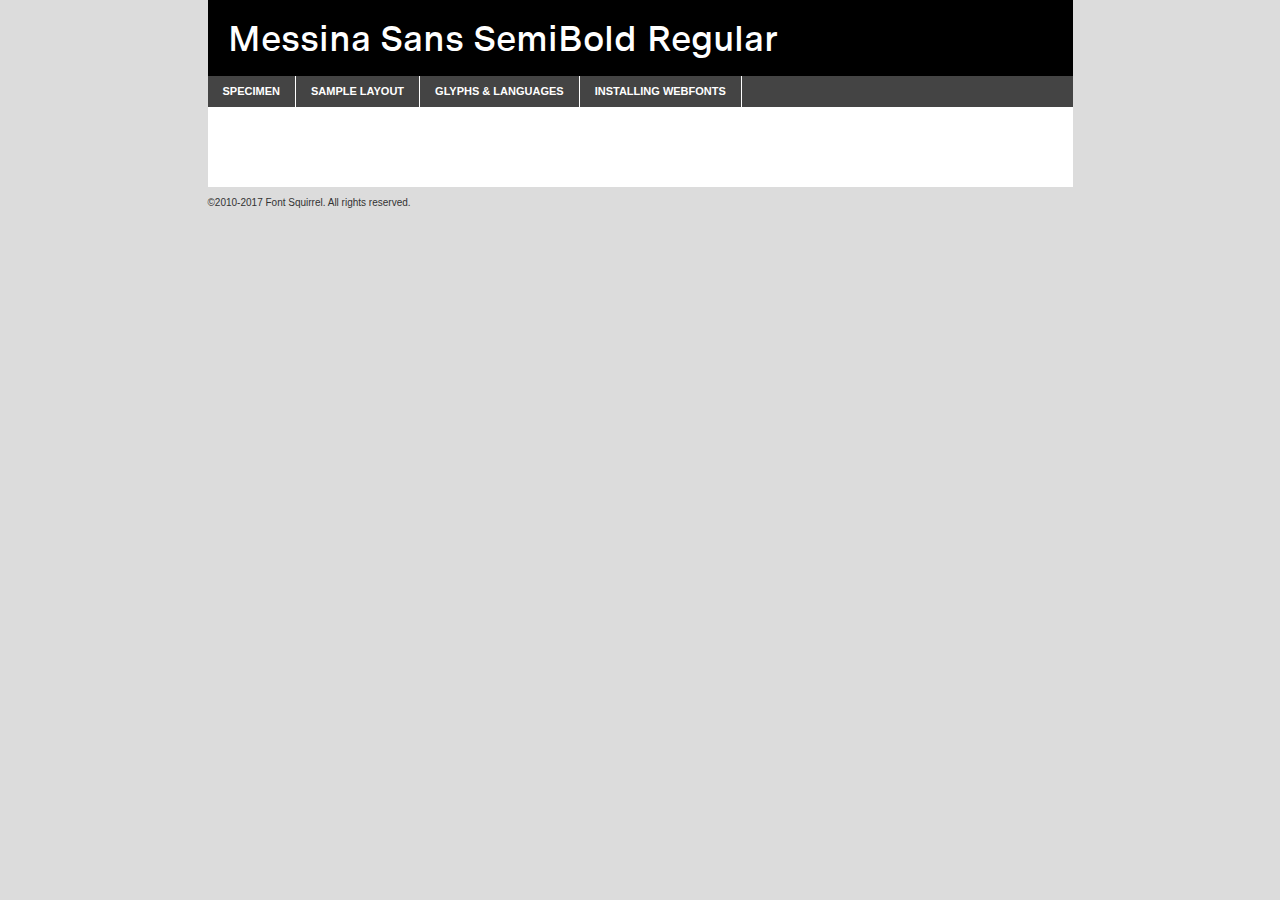
<file: studiohedur-template/fonts/messinasans-semibold-demo.html>
<!DOCTYPE html PUBLIC "-//W3C//DTD XHTML 1.0 Transitional//EN"
	"http://www.w3.org/TR/xhtml1/DTD/xhtml1-transitional.dtd">

<html xmlns="http://www.w3.org/1999/xhtml" xml:lang="en" lang="en">
<head>
	<meta http-equiv="Content-Type" content="text/html; charset=utf-8" />
	<script src="http://ajax.googleapis.com/ajax/libs/jquery/1.7.2/jquery.min.js" type="text/javascript" charset="utf-8"></script>
	<script type="text/javascript">
	(function($){$.fn.easyTabs=function(option){var param=jQuery.extend({fadeSpeed:"fast",defaultContent:1,activeClass:'active'},option);$(this).each(function(){var thisId="#"+this.id;if(param.defaultContent==''){param.defaultContent=1;}
	if(typeof param.defaultContent=="number")
	{var defaultTab=$(thisId+" .tabs li:eq("+(param.defaultContent-1)+") a").attr('href').substr(1);}else{var defaultTab=param.defaultContent;}
	$(thisId+" .tabs li a").each(function(){var tabToHide=$(this).attr('href').substr(1);$("#"+tabToHide).addClass('easytabs-tab-content');});hideAll();changeContent(defaultTab);function hideAll(){$(thisId+" .easytabs-tab-content").hide();}
	function changeContent(tabId){hideAll();$(thisId+" .tabs li").removeClass(param.activeClass);$(thisId+" .tabs li a[href=#"+tabId+"]").closest('li').addClass(param.activeClass);if(param.fadeSpeed!="none")
	{$(thisId+" #"+tabId).fadeIn(param.fadeSpeed);}else{$(thisId+" #"+tabId).show();}}
	$(thisId+" .tabs li").click(function(){var tabId=$(this).find('a').attr('href').substr(1);changeContent(tabId);return false;});});}})(jQuery);
	</script>
	<link rel="stylesheet" href="specimen_files/specimen_stylesheet.css" type="text/css" charset="utf-8" />
	<link rel="stylesheet" href="stylesheet.css" type="text/css" charset="utf-8" />

	<style type="text/css">
					body{
				font-family: 'messina_sanssemibold';
							}
		</style>

	<title>Messina Sans SemiBold Regular Specimen</title>
	
	
	<script type="text/javascript" charset="utf-8">
		$(document).ready(function() {
			$('#container').easyTabs({defaultContent:1});
		});
	</script>
</head>

<body>
<div id="container">
	<div id="header">
		Messina Sans SemiBold Regular	</div>
	<ul class="tabs">
		<li><a href="#specimen">Specimen</a></li>
		<li><a href="#layout">Sample Layout</a></li>
				<li><a href="#glyphs">Glyphs &amp; Languages</a></li>
		<li><a href="#installing">Installing Webfonts</a></li>
		
	</ul>
	
	<div id="main_content">

		
			<div id="specimen">
		
				<div class="section">
					<div class="grid12 firstcol">
						<div class="huge">AaBb</div>
					</div>
				</div>
		
				<div class="section">
					<div class="glyph_range">A&#x200B;B&#x200b;C&#x200b;D&#x200b;E&#x200b;F&#x200b;G&#x200b;H&#x200b;I&#x200b;J&#x200b;K&#x200b;L&#x200b;M&#x200b;N&#x200b;O&#x200b;P&#x200b;Q&#x200b;R&#x200b;S&#x200b;T&#x200b;U&#x200b;V&#x200b;W&#x200b;X&#x200b;Y&#x200b;Z&#x200b;a&#x200b;b&#x200b;c&#x200b;d&#x200b;e&#x200b;f&#x200b;g&#x200b;h&#x200b;i&#x200b;j&#x200b;k&#x200b;l&#x200b;m&#x200b;n&#x200b;o&#x200b;p&#x200b;q&#x200b;r&#x200b;s&#x200b;t&#x200b;u&#x200b;v&#x200b;w&#x200b;x&#x200b;y&#x200b;z&#x200b;1&#x200b;2&#x200b;3&#x200b;4&#x200b;5&#x200b;6&#x200b;7&#x200b;8&#x200b;9&#x200b;0&#x200b;&amp;&#x200b;.&#x200b;,&#x200b;?&#x200b;!&#x200b;&#64;&#x200b;(&#x200b;)&#x200b;#&#x200b;$&#x200b;%&#x200b;*&#x200b;+&#x200b;-&#x200b;=&#x200b;:&#x200b;;</div>
				</div>
				<div class="section">
					<div class="grid12 firstcol">
						<table class="sample_table">
							<tr><td>10</td><td class="size10">abcdefghijklmnopqrstuvwxyzABCDEFGHIJKLMNOPQRSTUVWXYZ0123456789abcdefghijklmnopqrstuvwxyzABCDEFGHIJKLMNOPQRSTUVWXYZ0123456789abcdefghijklmnopqrstuvwxyzABCDEFGHIJKLMNOPQRSTUVWXYZ</td></tr>
							<tr><td>11</td><td class="size11">abcdefghijklmnopqrstuvwxyzABCDEFGHIJKLMNOPQRSTUVWXYZ0123456789abcdefghijklmnopqrstuvwxyzABCDEFGHIJKLMNOPQRSTUVWXYZ0123456789abcdefghijklmnopqrstuvwxyzABCDEFGHIJKLMNOPQRSTUVWXYZ</td></tr>
							<tr><td>12</td><td class="size12">abcdefghijklmnopqrstuvwxyzABCDEFGHIJKLMNOPQRSTUVWXYZ0123456789abcdefghijklmnopqrstuvwxyzABCDEFGHIJKLMNOPQRSTUVWXYZ0123456789abcdefghijklmnopqrstuvwxyzABCDEFGHIJKLMNOPQRSTUVWXYZ</td></tr>
							<tr><td>13</td><td class="size13">abcdefghijklmnopqrstuvwxyzABCDEFGHIJKLMNOPQRSTUVWXYZ0123456789abcdefghijklmnopqrstuvwxyzABCDEFGHIJKLMNOPQRSTUVWXYZ0123456789abcdefghijklmnopqrstuvwxyzABCDEFGHIJKLMNOPQRSTUVWXYZ</td></tr>
							<tr><td>14</td><td class="size14">abcdefghijklmnopqrstuvwxyzABCDEFGHIJKLMNOPQRSTUVWXYZ0123456789abcdefghijklmnopqrstuvwxyzABCDEFGHIJKLMNOPQRSTUVWXYZ0123456789abcdefghijklmnopqrstuvwxyzABCDEFGHIJKLMNOPQRSTUVWXYZ</td></tr>
							<tr><td>16</td><td class="size16">abcdefghijklmnopqrstuvwxyzABCDEFGHIJKLMNOPQRSTUVWXYZ0123456789abcdefghijklmnopqrstuvwxyzABCDEFGHIJKLMNOPQRSTUVWXYZ</td></tr>
							<tr><td>18</td><td class="size18">abcdefghijklmnopqrstuvwxyzABCDEFGHIJKLMNOPQRSTUVWXYZ0123456789abcdefghijklmnopqrstuvwxyzABCDEFGHIJKLMNOPQRSTUVWXYZ</td></tr>
							<tr><td>20</td><td class="size20">abcdefghijklmnopqrstuvwxyzABCDEFGHIJKLMNOPQRSTUVWXYZ0123456789abcdefghijklmnopqrstuvwxyzABCDEFGHIJKLMNOPQRSTUVWXYZ</td></tr>
							<tr><td>24</td><td class="size24">abcdefghijklmnopqrstuvwxyzABCDEFGHIJKLMNOPQRSTUVWXYZ0123456789abcdefghijklmnopqrstuvwxyzABCDEFGHIJKLMNOPQRSTUVWXYZ</td></tr>
							<tr><td>30</td><td class="size30">abcdefghijklmnopqrstuvwxyzABCDEFGHIJKLMNOPQRSTUVWXYZ0123456789abcdefghijklmnopqrstuvwxyzABCDEFGHIJKLMNOPQRSTUVWXYZ</td></tr>
							<tr><td>36</td><td class="size36">abcdefghijklmnopqrstuvwxyzABCDEFGHIJKLMNOPQRSTUVWXYZ0123456789abcdefghijklmnopqrstuvwxyzABCDEFGHIJKLMNOPQRSTUVWXYZ</td></tr>
							<tr><td>48</td><td class="size48">abcdefghijklmnopqrstuvwxyzABCDEFGHIJKLMNOPQRSTUVWXYZ0123456789abcdefghijklmnopqrstuvwxyzABCDEFGHIJKLMNOPQRSTUVWXYZ</td></tr>
							<tr><td>60</td><td class="size60">abcdefghijklmnopqrstuvwxyzABCDEFGHIJKLMNOPQRSTUVWXYZ0123456789abcdefghijklmnopqrstuvwxyzABCDEFGHIJKLMNOPQRSTUVWXYZ</td></tr>
							<tr><td>72</td><td class="size72">abcdefghijklmnopqrstuvwxyzABCDEFGHIJKLMNOPQRSTUVWXYZ0123456789abcdefghijklmnopqrstuvwxyzABCDEFGHIJKLMNOPQRSTUVWXYZ</td></tr>
							<tr><td>90</td><td class="size90">abcdefghijklmnopqrstuvwxyzABCDEFGHIJKLMNOPQRSTUVWXYZ0123456789abcdefghijklmnopqrstuvwxyzABCDEFGHIJKLMNOPQRSTUVWXYZ</td></tr>
						</table>
				
					</div>
			
				</div>
		
		
		
								<div class="section" id="bodycomparison">


										<div id="xheight">
				<div class="fontbody">&#x25FC;&#x25FC;&#x25FC;&#x25FC;&#x25FC;&#x25FC;&#x25FC;&#x25FC;&#x25FC;&#x25FC;&#x25FC;&#x25FC;&#x25FC;&#x25FC;&#x25FC;&#x25FC;&#x25FC;&#x25FC;&#x25FC;&#x25FC;&#x25FC;&#x25FC;&#x25FC;&#x25FC;&#x25FC;&#x25FC;&#x25FC;&#x25FC;&#x25FC;&#x25FC;&#x25FC;&#x25FC;&#x25FC;&#x25FC;&#x25FC;&#x25FC;&#x25FC;&#x25FC;&#x25FC;&#x25FC;&#x25FC;&#x25FC;&#x25FC;&#x25FC;&#x25FC;&#x25FC;&#x25FC;&#x25FC;&#x25FC;&#x25FC;&#x25FC;&#x25FC;&#x25FC;&#x25FC;&#x25FC;&#x25FC;&#x25FC;&#x25FC;&#x25FC;&#x25FC;&#x25FC;&#x25FC;&#x25FC;&#x25FC;&#x25FC;&#x25FC;&#x25FC;&#x25FC;&#x25FC;&#x25FC;&#x25FC;&#x25FC;&#x25FC;&#x25FC;&#x25FC;&#x25FC;&#x25FC;&#x25FC;&#x25FC;&#x25FC;&#x25FC;&#x25FC;&#x25FC;&#x25FC;&#x25FC;&#x25FC;&#x25FC;&#x25FC;&#x25FC;&#x25FC;&#x25FC;&#x25FC;&#x25FC;&#x25FC;&#x25FC;&#x25FC;&#x25FC;&#x25FC;&#x25FC;body</div><div class="arialbody">body</div><div class="verdanabody">body</div><div class="georgiabody">body</div></div>
										<div class="fontbody" style="z-index:1">
											body<span>Messina Sans SemiBold Regular</span>
										</div>
										<div class="arialbody" style="z-index:1">
											body<span>Arial</span>
										</div>
										<div class="verdanabody" style="z-index:1">
											body<span>Verdana</span>
										</div>
										<div class="georgiabody" style="z-index:1">
											body<span>Georgia</span>
										</div>



								</div>
		
		
				<div class="section psample psample_row1" id="">
					
					<div class="grid2 firstcol">
						<p class="size10"><span>10.</span>Aenean lacinia bibendum nulla sed consectetur. Fusce dapibus, tellus ac cursus commodo, tortor mauris condimentum nibh, ut fermentum massa justo sit amet risus. Nullam id dolor id nibh ultricies vehicula ut id elit. Cum sociis natoque penatibus et magnis dis parturient montes, nascetur ridiculus mus. Nulla vitae elit libero, a pharetra augue.</p>
			
					</div>
					<div class="grid3">
						<p class="size11"><span>11.</span>Aenean lacinia bibendum nulla sed consectetur. Fusce dapibus, tellus ac cursus commodo, tortor mauris condimentum nibh, ut fermentum massa justo sit amet risus. Nullam id dolor id nibh ultricies vehicula ut id elit. Cum sociis natoque penatibus et magnis dis parturient montes, nascetur ridiculus mus. Nulla vitae elit libero, a pharetra augue.</p>
			
					</div>
					<div class="grid3">
						<p class="size12"><span>12.</span>Aenean lacinia bibendum nulla sed consectetur. Fusce dapibus, tellus ac cursus commodo, tortor mauris condimentum nibh, ut fermentum massa justo sit amet risus. Nullam id dolor id nibh ultricies vehicula ut id elit. Cum sociis natoque penatibus et magnis dis parturient montes, nascetur ridiculus mus. Nulla vitae elit libero, a pharetra augue.</p>
			
					</div>
					<div class="grid4">
						<p class="size13"><span>13.</span>Aenean lacinia bibendum nulla sed consectetur. Fusce dapibus, tellus ac cursus commodo, tortor mauris condimentum nibh, ut fermentum massa justo sit amet risus. Nullam id dolor id nibh ultricies vehicula ut id elit. Cum sociis natoque penatibus et magnis dis parturient montes, nascetur ridiculus mus. Nulla vitae elit libero, a pharetra augue.</p>
			
					</div>
					<div class="white_blend"></div>
					
				</div>
				<div class="section psample psample_row2" id="">
					<div class="grid3 firstcol">
						<p class="size14"><span>14.</span>Aenean lacinia bibendum nulla sed consectetur. Fusce dapibus, tellus ac cursus commodo, tortor mauris condimentum nibh, ut fermentum massa justo sit amet risus. Nullam id dolor id nibh ultricies vehicula ut id elit. Cum sociis natoque penatibus et magnis dis parturient montes, nascetur ridiculus mus. Nulla vitae elit libero, a pharetra augue.</p>
			
					</div>
					<div class="grid4">
						<p class="size16"><span>16.</span>Aenean lacinia bibendum nulla sed consectetur. Fusce dapibus, tellus ac cursus commodo, tortor mauris condimentum nibh, ut fermentum massa justo sit amet risus. Nullam id dolor id nibh ultricies vehicula ut id elit. Cum sociis natoque penatibus et magnis dis parturient montes, nascetur ridiculus mus. Nulla vitae elit libero, a pharetra augue.</p>
			
					</div>
					<div class="grid5">
						<p class="size18"><span>18.</span>Aenean lacinia bibendum nulla sed consectetur. Fusce dapibus, tellus ac cursus commodo, tortor mauris condimentum nibh, ut fermentum massa justo sit amet risus. Nullam id dolor id nibh ultricies vehicula ut id elit. Cum sociis natoque penatibus et magnis dis parturient montes, nascetur ridiculus mus. Nulla vitae elit libero, a pharetra augue.</p>
			
					</div>

					<div class="white_blend"></div>

				</div>
				
				<div class="section psample psample_row3" id="">
					<div class="grid5 firstcol">
						<p class="size20"><span>20.</span>Aenean lacinia bibendum nulla sed consectetur. Fusce dapibus, tellus ac cursus commodo, tortor mauris condimentum nibh, ut fermentum massa justo sit amet risus. Nullam id dolor id nibh ultricies vehicula ut id elit. Cum sociis natoque penatibus et magnis dis parturient montes, nascetur ridiculus mus. Nulla vitae elit libero, a pharetra augue.</p>
					</div>
					<div class="grid7">
						<p class="size24"><span>24.</span>Aenean lacinia bibendum nulla sed consectetur. Fusce dapibus, tellus ac cursus commodo, tortor mauris condimentum nibh, ut fermentum massa justo sit amet risus. Nullam id dolor id nibh ultricies vehicula ut id elit. Cum sociis natoque penatibus et magnis dis parturient montes, nascetur ridiculus mus. Nulla vitae elit libero, a pharetra augue.</p>
					</div>
					
					<div class="white_blend"></div>
					
				</div>
				
				<div class="section psample psample_row4" id="">
					<div class="grid12 firstcol">
						<p class="size30"><span>30.</span>Aenean lacinia bibendum nulla sed consectetur. Fusce dapibus, tellus ac cursus commodo, tortor mauris condimentum nibh, ut fermentum massa justo sit amet risus. Nullam id dolor id nibh ultricies vehicula ut id elit. Cum sociis natoque penatibus et magnis dis parturient montes, nascetur ridiculus mus. Nulla vitae elit libero, a pharetra augue.</p>
					</div>
					<div class="white_blend"></div>
					
				</div>
				
				
				
				<div class="section psample psample_row1 fullreverse">
					<div class="grid2 firstcol">
						<p class="size10"><span>10.</span>Aenean lacinia bibendum nulla sed consectetur. Fusce dapibus, tellus ac cursus commodo, tortor mauris condimentum nibh, ut fermentum massa justo sit amet risus. Nullam id dolor id nibh ultricies vehicula ut id elit. Cum sociis natoque penatibus et magnis dis parturient montes, nascetur ridiculus mus. Nulla vitae elit libero, a pharetra augue.</p>
			
					</div>
					<div class="grid3">
						<p class="size11"><span>11.</span>Aenean lacinia bibendum nulla sed consectetur. Fusce dapibus, tellus ac cursus commodo, tortor mauris condimentum nibh, ut fermentum massa justo sit amet risus. Nullam id dolor id nibh ultricies vehicula ut id elit. Cum sociis natoque penatibus et magnis dis parturient montes, nascetur ridiculus mus. Nulla vitae elit libero, a pharetra augue.</p>
			
					</div>
					<div class="grid3">
						<p class="size12"><span>12.</span>Aenean lacinia bibendum nulla sed consectetur. Fusce dapibus, tellus ac cursus commodo, tortor mauris condimentum nibh, ut fermentum massa justo sit amet risus. Nullam id dolor id nibh ultricies vehicula ut id elit. Cum sociis natoque penatibus et magnis dis parturient montes, nascetur ridiculus mus. Nulla vitae elit libero, a pharetra augue.</p>
			
					</div>
					<div class="grid4">
						<p class="size13"><span>13.</span>Aenean lacinia bibendum nulla sed consectetur. Fusce dapibus, tellus ac cursus commodo, tortor mauris condimentum nibh, ut fermentum massa justo sit amet risus. Nullam id dolor id nibh ultricies vehicula ut id elit. Cum sociis natoque penatibus et magnis dis parturient montes, nascetur ridiculus mus. Nulla vitae elit libero, a pharetra augue.</p>
			
					</div>
					<div class="black_blend"></div>
					
				</div>
				
				<div class="section psample psample_row2 fullreverse">
					<div class="grid3 firstcol">
						<p class="size14"><span>14.</span>Aenean lacinia bibendum nulla sed consectetur. Fusce dapibus, tellus ac cursus commodo, tortor mauris condimentum nibh, ut fermentum massa justo sit amet risus. Nullam id dolor id nibh ultricies vehicula ut id elit. Cum sociis natoque penatibus et magnis dis parturient montes, nascetur ridiculus mus. Nulla vitae elit libero, a pharetra augue.</p>
			
					</div>
					<div class="grid4">
						<p class="size16"><span>16.</span>Aenean lacinia bibendum nulla sed consectetur. Fusce dapibus, tellus ac cursus commodo, tortor mauris condimentum nibh, ut fermentum massa justo sit amet risus. Nullam id dolor id nibh ultricies vehicula ut id elit. Cum sociis natoque penatibus et magnis dis parturient montes, nascetur ridiculus mus. Nulla vitae elit libero, a pharetra augue.</p>
			
					</div>
					<div class="grid5">
						<p class="size18"><span>18.</span>Aenean lacinia bibendum nulla sed consectetur. Fusce dapibus, tellus ac cursus commodo, tortor mauris condimentum nibh, ut fermentum massa justo sit amet risus. Nullam id dolor id nibh ultricies vehicula ut id elit. Cum sociis natoque penatibus et magnis dis parturient montes, nascetur ridiculus mus. Nulla vitae elit libero, a pharetra augue.</p>
			
					</div>
					<div class="black_blend"></div>

				</div>
				
				<div class="section psample fullreverse psample_row3" id="">
					<div class="grid5 firstcol">
						<p class="size20"><span>20.</span>Aenean lacinia bibendum nulla sed consectetur. Fusce dapibus, tellus ac cursus commodo, tortor mauris condimentum nibh, ut fermentum massa justo sit amet risus. Nullam id dolor id nibh ultricies vehicula ut id elit. Cum sociis natoque penatibus et magnis dis parturient montes, nascetur ridiculus mus. Nulla vitae elit libero, a pharetra augue.</p>
					</div>
					<div class="grid7">
						<p class="size24"><span>24.</span>Aenean lacinia bibendum nulla sed consectetur. Fusce dapibus, tellus ac cursus commodo, tortor mauris condimentum nibh, ut fermentum massa justo sit amet risus. Nullam id dolor id nibh ultricies vehicula ut id elit. Cum sociis natoque penatibus et magnis dis parturient montes, nascetur ridiculus mus. Nulla vitae elit libero, a pharetra augue.</p>
					</div>
					
					<div class="black_blend"></div>
					
				</div>
				
				<div class="section psample fullreverse psample_row4" id="" style="border-bottom: 20px #000 solid;">
					<div class="grid12 firstcol">
						<p class="size30"><span>30.</span>Aenean lacinia bibendum nulla sed consectetur. Fusce dapibus, tellus ac cursus commodo, tortor mauris condimentum nibh, ut fermentum massa justo sit amet risus. Nullam id dolor id nibh ultricies vehicula ut id elit. Cum sociis natoque penatibus et magnis dis parturient montes, nascetur ridiculus mus. Nulla vitae elit libero, a pharetra augue.</p>
					</div>
					<div class="black_blend"></div>
					
				</div>
				
				
				
				
			</div>
			
			<div id="layout">
				
				<div class="section">
					
					<div class="grid12 firstcol">
						<h1>Lorem Ipsum Dolor</h1>
						<h2>Etiam porta sem malesuada magna mollis euismod</h2>
						
						<p class="byline">By <a href="#link">Aenean Lacinia</a></p>
					</div>
				</div>
				<div class="section">
					<div class="grid8 firstcol">
						<p class="large">Donec sed odio dui. Morbi leo risus, porta ac consectetur ac, vestibulum at eros. Fusce dapibus, tellus ac cursus commodo, tortor mauris condimentum nibh, ut fermentum massa justo sit amet risus. </p>

						
						<h3>Pellentesque ornare sem</h3>

						<p>Maecenas sed diam eget risus varius blandit sit amet non magna. Maecenas faucibus mollis interdum. Donec ullamcorper nulla non metus auctor fringilla. Nullam id dolor id nibh ultricies vehicula ut id elit. Nullam id dolor id nibh ultricies vehicula ut id elit. </p>

						<p>Aenean eu leo quam. Pellentesque ornare sem lacinia quam venenatis vestibulum. Lorem ipsum dolor sit amet, consectetur adipiscing elit. Cum sociis natoque penatibus et magnis dis parturient montes, nascetur ridiculus mus. </p>

						<p>Nulla vitae elit libero, a pharetra augue. Praesent commodo cursus magna, vel scelerisque nisl consectetur et. Aenean lacinia bibendum nulla sed consectetur. </p>

						<p>Nullam quis risus eget urna mollis ornare vel eu leo. Nullam quis risus eget urna mollis ornare vel eu leo. Maecenas sed diam eget risus varius blandit sit amet non magna. Donec ullamcorper nulla non metus auctor fringilla. </p>

						<h3>Cras mattis consectetur</h3>

						<p>Aenean eu leo quam. Pellentesque ornare sem lacinia quam venenatis vestibulum. Aenean lacinia bibendum nulla sed consectetur. Integer posuere erat a ante venenatis dapibus posuere velit aliquet. Cras mattis consectetur purus sit amet fermentum. </p>

						<p>Nullam id dolor id nibh ultricies vehicula ut id elit. Nullam quis risus eget urna mollis ornare vel eu leo. Cras mattis consectetur purus sit amet fermentum.</p>
					</div>
					
					<div class="grid4 sidebar">
						
						<div class="box reverse">
							<p class="last">Nullam quis risus eget urna mollis ornare vel eu leo. Donec ullamcorper nulla non metus auctor fringilla. Cras mattis consectetur purus sit amet fermentum. Sed posuere consectetur est at lobortis. Lorem ipsum dolor sit amet, consectetur adipiscing elit. </p>
						</div>
						
						<p class="caption">Maecenas sed diam eget risus varius.</p>

						<p>Vestibulum id ligula porta felis euismod semper. Integer posuere erat a ante venenatis dapibus posuere velit aliquet. Vestibulum id ligula porta felis euismod semper. Sed posuere consectetur est at lobortis. Maecenas sed diam eget risus varius blandit sit amet non magna. Fusce dapibus, tellus ac cursus commodo, tortor mauris condimentum nibh, ut fermentum massa justo sit amet risus. </p>

					

						<p>Duis mollis, est non commodo luctus, nisi erat porttitor ligula, eget lacinia odio sem nec elit. Aenean lacinia bibendum nulla sed consectetur. Vivamus sagittis lacus vel augue laoreet rutrum faucibus dolor auctor. Aenean lacinia bibendum nulla sed consectetur. Nullam quis risus eget urna mollis ornare vel eu leo. </p>

						<p>Praesent commodo cursus magna, vel scelerisque nisl consectetur et. Donec ullamcorper nulla non metus auctor fringilla. Maecenas faucibus mollis interdum. Fusce dapibus, tellus ac cursus commodo, tortor mauris condimentum nibh, ut fermentum massa justo sit amet risus. </p>

					</div>
				</div>
				
			</div>


			



		<div id="glyphs">
			<div class="section">
				<div class="grid12 firstcol">
			
				<h1>Language Support</h1>
				<p>The subset of Messina Sans SemiBold Regular in this kit supports the following languages:<br />
			
					Albanian, Basque, Breton, Chamorro, Danish, Dutch, English, Faroese, Finnish, French, Frisian, Galician, German, Icelandic, Italian, Malagasy, Norwegian, Portuguese, Spanish, Alsatian, Aragonese, Arapaho, Arrernte, Asturian, Aymara, Bislama, Cebuano, Corsican, Fijian, French_creole, Genoese, Gilbertese, Greenlandic, Haitian_creole, Hiligaynon, Hmong, Hopi, Ibanag, Iloko_ilokano, Indonesian, Interglossa_glosa, Interlingua, Irish_gaelic, Jerriais, Lojban, Lombard, Luxembourgeois, Manx, Mohawk, Norfolk_pitcairnese, Occitan, Oromo, Pangasinan, Papiamento, Piedmontese, Potawatomi, Rhaeto-romance, Romansh, Rotokas, Sami_lule, Samoan, Sardinian, Scots_gaelic, Seychelles_creole, Shona, Sicilian, Somali, Southern_ndebele, Swahili, Swati_swazi, Tagalog_filipino_pilipino, Tetum, Tok_pisin, Uyghur_latinized, Volapuk, Walloon, Warlpiri, Xhosa, Yapese, Zulu, Latinbasic, Ubasic, Demo				</p>
				<h1>Glyph Chart</h1>
				<p>The subset of Messina Sans SemiBold Regular in this kit includes all the glyphs listed below. Unicode entities are included above each glyph to help you insert individual characters into your layout.</p>
				<div id="glyph_chart">
			
																				 <div><p>&amp;#13;</p>&#13;</div>
																				 <div><p>&amp;#32;</p>&#32;</div>
																				 <div><p>&amp;#33;</p>&#33;</div>
																				 <div><p>&amp;#34;</p>&#34;</div>
																				 <div><p>&amp;#35;</p>&#35;</div>
																				 <div><p>&amp;#36;</p>&#36;</div>
																				 <div><p>&amp;#37;</p>&#37;</div>
																				 <div><p>&amp;#38;</p>&#38;</div>
																				 <div><p>&amp;#39;</p>&#39;</div>
																				 <div><p>&amp;#40;</p>&#40;</div>
																				 <div><p>&amp;#41;</p>&#41;</div>
																				 <div><p>&amp;#42;</p>&#42;</div>
																				 <div><p>&amp;#43;</p>&#43;</div>
																				 <div><p>&amp;#44;</p>&#44;</div>
																				 <div><p>&amp;#45;</p>&#45;</div>
																				 <div><p>&amp;#46;</p>&#46;</div>
																				 <div><p>&amp;#47;</p>&#47;</div>
																				 <div><p>&amp;#48;</p>&#48;</div>
																				 <div><p>&amp;#49;</p>&#49;</div>
																				 <div><p>&amp;#50;</p>&#50;</div>
																				 <div><p>&amp;#51;</p>&#51;</div>
																				 <div><p>&amp;#52;</p>&#52;</div>
																				 <div><p>&amp;#53;</p>&#53;</div>
																				 <div><p>&amp;#54;</p>&#54;</div>
																				 <div><p>&amp;#55;</p>&#55;</div>
																				 <div><p>&amp;#56;</p>&#56;</div>
																				 <div><p>&amp;#57;</p>&#57;</div>
																				 <div><p>&amp;#58;</p>&#58;</div>
																				 <div><p>&amp;#59;</p>&#59;</div>
																				 <div><p>&amp;#60;</p>&#60;</div>
																				 <div><p>&amp;#61;</p>&#61;</div>
																				 <div><p>&amp;#62;</p>&#62;</div>
																				 <div><p>&amp;#63;</p>&#63;</div>
																				 <div><p>&amp;#64;</p>&#64;</div>
																				 <div><p>&amp;#65;</p>&#65;</div>
																				 <div><p>&amp;#66;</p>&#66;</div>
																				 <div><p>&amp;#67;</p>&#67;</div>
																				 <div><p>&amp;#68;</p>&#68;</div>
																				 <div><p>&amp;#69;</p>&#69;</div>
																				 <div><p>&amp;#70;</p>&#70;</div>
																				 <div><p>&amp;#71;</p>&#71;</div>
																				 <div><p>&amp;#72;</p>&#72;</div>
																				 <div><p>&amp;#73;</p>&#73;</div>
																				 <div><p>&amp;#74;</p>&#74;</div>
																				 <div><p>&amp;#75;</p>&#75;</div>
																				 <div><p>&amp;#76;</p>&#76;</div>
																				 <div><p>&amp;#77;</p>&#77;</div>
																				 <div><p>&amp;#78;</p>&#78;</div>
																				 <div><p>&amp;#79;</p>&#79;</div>
																				 <div><p>&amp;#80;</p>&#80;</div>
																				 <div><p>&amp;#81;</p>&#81;</div>
																				 <div><p>&amp;#82;</p>&#82;</div>
																				 <div><p>&amp;#83;</p>&#83;</div>
																				 <div><p>&amp;#84;</p>&#84;</div>
																				 <div><p>&amp;#85;</p>&#85;</div>
																				 <div><p>&amp;#86;</p>&#86;</div>
																				 <div><p>&amp;#87;</p>&#87;</div>
																				 <div><p>&amp;#88;</p>&#88;</div>
																				 <div><p>&amp;#89;</p>&#89;</div>
																				 <div><p>&amp;#90;</p>&#90;</div>
																				 <div><p>&amp;#91;</p>&#91;</div>
																				 <div><p>&amp;#92;</p>&#92;</div>
																				 <div><p>&amp;#93;</p>&#93;</div>
																				 <div><p>&amp;#94;</p>&#94;</div>
																				 <div><p>&amp;#95;</p>&#95;</div>
																				 <div><p>&amp;#96;</p>&#96;</div>
																				 <div><p>&amp;#97;</p>&#97;</div>
																				 <div><p>&amp;#98;</p>&#98;</div>
																				 <div><p>&amp;#99;</p>&#99;</div>
																				 <div><p>&amp;#100;</p>&#100;</div>
																				 <div><p>&amp;#101;</p>&#101;</div>
																				 <div><p>&amp;#102;</p>&#102;</div>
																				 <div><p>&amp;#103;</p>&#103;</div>
																				 <div><p>&amp;#104;</p>&#104;</div>
																				 <div><p>&amp;#105;</p>&#105;</div>
																				 <div><p>&amp;#106;</p>&#106;</div>
																				 <div><p>&amp;#107;</p>&#107;</div>
																				 <div><p>&amp;#108;</p>&#108;</div>
																				 <div><p>&amp;#109;</p>&#109;</div>
																				 <div><p>&amp;#110;</p>&#110;</div>
																				 <div><p>&amp;#111;</p>&#111;</div>
																				 <div><p>&amp;#112;</p>&#112;</div>
																				 <div><p>&amp;#113;</p>&#113;</div>
																				 <div><p>&amp;#114;</p>&#114;</div>
																				 <div><p>&amp;#115;</p>&#115;</div>
																				 <div><p>&amp;#116;</p>&#116;</div>
																				 <div><p>&amp;#117;</p>&#117;</div>
																				 <div><p>&amp;#118;</p>&#118;</div>
																				 <div><p>&amp;#119;</p>&#119;</div>
																				 <div><p>&amp;#120;</p>&#120;</div>
																				 <div><p>&amp;#121;</p>&#121;</div>
																				 <div><p>&amp;#122;</p>&#122;</div>
																				 <div><p>&amp;#123;</p>&#123;</div>
																				 <div><p>&amp;#124;</p>&#124;</div>
																				 <div><p>&amp;#125;</p>&#125;</div>
																				 <div><p>&amp;#126;</p>&#126;</div>
																				 <div><p>&amp;#160;</p>&#160;</div>
																				 <div><p>&amp;#161;</p>&#161;</div>
																				 <div><p>&amp;#162;</p>&#162;</div>
																				 <div><p>&amp;#163;</p>&#163;</div>
																				 <div><p>&amp;#164;</p>&#164;</div>
																				 <div><p>&amp;#165;</p>&#165;</div>
																				 <div><p>&amp;#166;</p>&#166;</div>
																				 <div><p>&amp;#167;</p>&#167;</div>
																				 <div><p>&amp;#168;</p>&#168;</div>
																				 <div><p>&amp;#169;</p>&#169;</div>
																				 <div><p>&amp;#170;</p>&#170;</div>
																				 <div><p>&amp;#171;</p>&#171;</div>
																				 <div><p>&amp;#172;</p>&#172;</div>
																				 <div><p>&amp;#173;</p>&#173;</div>
																				 <div><p>&amp;#174;</p>&#174;</div>
																				 <div><p>&amp;#175;</p>&#175;</div>
																				 <div><p>&amp;#176;</p>&#176;</div>
																				 <div><p>&amp;#177;</p>&#177;</div>
																				 <div><p>&amp;#178;</p>&#178;</div>
																				 <div><p>&amp;#179;</p>&#179;</div>
																				 <div><p>&amp;#180;</p>&#180;</div>
																				 <div><p>&amp;#182;</p>&#182;</div>
																				 <div><p>&amp;#183;</p>&#183;</div>
																				 <div><p>&amp;#184;</p>&#184;</div>
																				 <div><p>&amp;#185;</p>&#185;</div>
																				 <div><p>&amp;#186;</p>&#186;</div>
																				 <div><p>&amp;#187;</p>&#187;</div>
																				 <div><p>&amp;#188;</p>&#188;</div>
																				 <div><p>&amp;#189;</p>&#189;</div>
																				 <div><p>&amp;#190;</p>&#190;</div>
																				 <div><p>&amp;#191;</p>&#191;</div>
																				 <div><p>&amp;#192;</p>&#192;</div>
																				 <div><p>&amp;#193;</p>&#193;</div>
																				 <div><p>&amp;#194;</p>&#194;</div>
																				 <div><p>&amp;#195;</p>&#195;</div>
																				 <div><p>&amp;#196;</p>&#196;</div>
																				 <div><p>&amp;#197;</p>&#197;</div>
																				 <div><p>&amp;#198;</p>&#198;</div>
																				 <div><p>&amp;#199;</p>&#199;</div>
																				 <div><p>&amp;#200;</p>&#200;</div>
																				 <div><p>&amp;#201;</p>&#201;</div>
																				 <div><p>&amp;#202;</p>&#202;</div>
																				 <div><p>&amp;#203;</p>&#203;</div>
																				 <div><p>&amp;#204;</p>&#204;</div>
																				 <div><p>&amp;#205;</p>&#205;</div>
																				 <div><p>&amp;#206;</p>&#206;</div>
																				 <div><p>&amp;#207;</p>&#207;</div>
																				 <div><p>&amp;#208;</p>&#208;</div>
																				 <div><p>&amp;#209;</p>&#209;</div>
																				 <div><p>&amp;#210;</p>&#210;</div>
																				 <div><p>&amp;#211;</p>&#211;</div>
																				 <div><p>&amp;#212;</p>&#212;</div>
																				 <div><p>&amp;#213;</p>&#213;</div>
																				 <div><p>&amp;#214;</p>&#214;</div>
																				 <div><p>&amp;#215;</p>&#215;</div>
																				 <div><p>&amp;#216;</p>&#216;</div>
																				 <div><p>&amp;#217;</p>&#217;</div>
																				 <div><p>&amp;#218;</p>&#218;</div>
																				 <div><p>&amp;#219;</p>&#219;</div>
																				 <div><p>&amp;#220;</p>&#220;</div>
																				 <div><p>&amp;#221;</p>&#221;</div>
																				 <div><p>&amp;#222;</p>&#222;</div>
																				 <div><p>&amp;#223;</p>&#223;</div>
																				 <div><p>&amp;#224;</p>&#224;</div>
																				 <div><p>&amp;#225;</p>&#225;</div>
																				 <div><p>&amp;#226;</p>&#226;</div>
																				 <div><p>&amp;#227;</p>&#227;</div>
																				 <div><p>&amp;#228;</p>&#228;</div>
																				 <div><p>&amp;#229;</p>&#229;</div>
																				 <div><p>&amp;#230;</p>&#230;</div>
																				 <div><p>&amp;#231;</p>&#231;</div>
																				 <div><p>&amp;#232;</p>&#232;</div>
																				 <div><p>&amp;#233;</p>&#233;</div>
																				 <div><p>&amp;#234;</p>&#234;</div>
																				 <div><p>&amp;#235;</p>&#235;</div>
																				 <div><p>&amp;#236;</p>&#236;</div>
																				 <div><p>&amp;#237;</p>&#237;</div>
																				 <div><p>&amp;#238;</p>&#238;</div>
																				 <div><p>&amp;#239;</p>&#239;</div>
																				 <div><p>&amp;#240;</p>&#240;</div>
																				 <div><p>&amp;#241;</p>&#241;</div>
																				 <div><p>&amp;#242;</p>&#242;</div>
																				 <div><p>&amp;#243;</p>&#243;</div>
																				 <div><p>&amp;#244;</p>&#244;</div>
																				 <div><p>&amp;#245;</p>&#245;</div>
																				 <div><p>&amp;#246;</p>&#246;</div>
																				 <div><p>&amp;#247;</p>&#247;</div>
																				 <div><p>&amp;#248;</p>&#248;</div>
																				 <div><p>&amp;#249;</p>&#249;</div>
																				 <div><p>&amp;#250;</p>&#250;</div>
																				 <div><p>&amp;#251;</p>&#251;</div>
																				 <div><p>&amp;#252;</p>&#252;</div>
																				 <div><p>&amp;#253;</p>&#253;</div>
																				 <div><p>&amp;#254;</p>&#254;</div>
																				 <div><p>&amp;#255;</p>&#255;</div>
																				 <div><p>&amp;#338;</p>&#338;</div>
																				 <div><p>&amp;#339;</p>&#339;</div>
																				 <div><p>&amp;#376;</p>&#376;</div>
																				 <div><p>&amp;#710;</p>&#710;</div>
																				 <div><p>&amp;#732;</p>&#732;</div>
																				 <div><p>&amp;#8192;</p>&#8192;</div>
																				 <div><p>&amp;#8193;</p>&#8193;</div>
																				 <div><p>&amp;#8194;</p>&#8194;</div>
																				 <div><p>&amp;#8195;</p>&#8195;</div>
																				 <div><p>&amp;#8196;</p>&#8196;</div>
																				 <div><p>&amp;#8197;</p>&#8197;</div>
																				 <div><p>&amp;#8198;</p>&#8198;</div>
																				 <div><p>&amp;#8199;</p>&#8199;</div>
																				 <div><p>&amp;#8200;</p>&#8200;</div>
																				 <div><p>&amp;#8201;</p>&#8201;</div>
																				 <div><p>&amp;#8202;</p>&#8202;</div>
																				 <div><p>&amp;#8208;</p>&#8208;</div>
																				 <div><p>&amp;#8209;</p>&#8209;</div>
																				 <div><p>&amp;#8210;</p>&#8210;</div>
																				 <div><p>&amp;#8211;</p>&#8211;</div>
																				 <div><p>&amp;#8212;</p>&#8212;</div>
																				 <div><p>&amp;#8216;</p>&#8216;</div>
																				 <div><p>&amp;#8217;</p>&#8217;</div>
																				 <div><p>&amp;#8218;</p>&#8218;</div>
																				 <div><p>&amp;#8220;</p>&#8220;</div>
																				 <div><p>&amp;#8221;</p>&#8221;</div>
																				 <div><p>&amp;#8222;</p>&#8222;</div>
																				 <div><p>&amp;#8226;</p>&#8226;</div>
																				 <div><p>&amp;#8230;</p>&#8230;</div>
																				 <div><p>&amp;#8239;</p>&#8239;</div>
																				 <div><p>&amp;#8249;</p>&#8249;</div>
																				 <div><p>&amp;#8250;</p>&#8250;</div>
																				 <div><p>&amp;#8287;</p>&#8287;</div>
																				 <div><p>&amp;#8364;</p>&#8364;</div>
																				 <div><p>&amp;#8482;</p>&#8482;</div>
																				 <div><p>&amp;#9724;</p>&#9724;</div>
																																																</div>	
				</div>
		
		
			</div>
		</div>
		
		
		<div id="specs">
			
		</div>
	
		<div id="installing">
			<div class="section">
				<div class="grid7 firstcol">
					<h1>Installing Webfonts</h1>
					
					<p>Webfonts are supported by all major browser platforms but not all in the same way. There are currently four different font formats that must be included in order to target all browsers. This includes TTF, WOFF, EOT and SVG.</p>
					
					<h2>1. Upload your webfonts</h2>
					<p>You must upload your webfont kit to your website. They should be in or near the same directory as your CSS files.</p>
					
					<h2>2. Include the webfont stylesheet</h2>
					<p>A special CSS @font-face declaration helps the various browsers select the appropriate font it needs without causing you a bunch of headaches. Learn more about this syntax by reading the <a href="https://www.fontspring.com/blog/further-hardening-of-the-bulletproof-syntax">Fontspring blog post</a> about it. The code for it is as follows:</p>


<code>
@font-face{ 
	font-family: 'MyWebFont';
	src: url('WebFont.eot');
	src: url('WebFont.eot?#iefix') format('embedded-opentype'),
	     url('WebFont.woff') format('woff'),
	     url('WebFont.ttf') format('truetype'),
	     url('WebFont.svg#webfont') format('svg');
}
</code>

	<p>We've already gone ahead and generated the code for you. All you have to do is link to the stylesheet in your HTML, like this:</p>
	<code>&lt;link rel=&quot;stylesheet&quot; href=&quot;stylesheet.css&quot; type=&quot;text/css&quot; charset=&quot;utf-8&quot; /&gt;</code>

					<h2>3. Modify your own stylesheet</h2>
					<p>To take advantage of your new fonts, you must tell your stylesheet to use them. Look at the original @font-face declaration above and find the property called "font-family." The name linked there will be what you use to reference the font. Prepend that webfont name to the font stack in the "font-family" property, inside the selector you want to change. For example:</p>
<code>p { font-family: 'WebFont', Arial, sans-serif; }</code>

<h2>4. Test</h2>
<p>Getting webfonts to work cross-browser <em>can</em> be tricky. Use the information in the sidebar to help you if you find that fonts aren't loading in a particular browser.</p>
				</div>
				
				<div class="grid5 sidebar">
					<div class="box">
						<h2>Troubleshooting<br />Font-Face Problems</h2>
						<p>Having trouble getting your webfonts to load in your new website? Here are some tips to sort out what might be the problem.</p>

						<h3>Fonts not showing in any browser</h3>

						<p>This sounds like you need to work on the plumbing. You either did not upload the fonts to the correct directory, or you did not link the fonts properly in the CSS. If you've confirmed that all this is correct and you still have a problem, take a look at your .htaccess file and see if requests are getting intercepted.</p>

						<h3>Fonts not loading in iPhone or iPad</h3>

						<p>The most common problem here is that you are serving the fonts from an IIS server. IIS refuses to serve files that have unknown MIME types. If that is the case, you must set the MIME type for SVG to "image/svg+xml" in the server settings. Follow these instructions from Microsoft if you need help.</p>

						<h3>Fonts not loading in Firefox</h3>

						<p>The primary reason for this failure? You are still using a version Firefox older than 3.5. So upgrade already! If that isn't it, then you are very likely serving fonts from a different domain. Firefox requires that all font assets be served from the same domain. Lastly it is possible that you need to add WOFF to your list of MIME types (if you are serving via IIS.)</p>

						<h3>Fonts not loading in IE</h3>

						<p>Are you looking at Internet Explorer on an actual Windows machine or are you cheating by using a service like Adobe BrowserLab? Many of these screenshot services do not render @font-face for IE. Best to test it on a real machine.</p>

						<h3>Fonts not loading in IE9</h3>

						<p>IE9, like Firefox, requires that fonts be served from the same domain as the website. Make sure that is the case.</p>
					</div>
				</div>
			</div>
			
		</div>
	
	</div>
	<div id="footer">
		<p>&copy;2010-2017 Font Squirrel. All rights reserved.</p>
	</div>
</div>
</body>
</html>
</file>
<file: studiohedur-template/fonts/stylesheet.css>
/*! Generated by Font Squirrel (https://www.fontsquirrel.com) on December 1, 2021 */



@font-face {
    font-family: 'messina_sansregular';
    src: url('messinasans-regular-webfont.woff2') format('woff2'),
         url('messinasans-regular-webfont.woff') format('woff');
    font-weight: normal;
    font-style: normal;

}




@font-face {
    font-family: 'messina_sanssemibold';
    src: url('messinasans-semibold-webfont.woff2') format('woff2'),
         url('messinasans-semibold-webfont.woff') format('woff');
    font-weight: normal;
    font-style: normal;

}
</file>
<file: studiohedur-template/fonts/specimen_files/specimen_stylesheet.css>
@import url('grid_12-825-55-15.css');

/*  
	CSS Reset by Eric Meyer - Released under Public Domain
    http://meyerweb.com/eric/tools/css/reset/
*/
html, body, div, span, applet, object, iframe,
h1, h2, h3, h4, h5, h6, p, blockquote, pre,
a, abbr, acronym, address, big, cite, code,
del, dfn, em, font, img, ins, kbd, q, s, samp,
small, strike, strong, sub, sup, tt, var,
b, u, i, center, dl, dt, dd, ol, ul, li,
fieldset, form, label, legend, table, 
caption, tbody, tfoot, thead, tr, th, td 
                  {margin: 0;padding: 0;border: 0;outline: 0;
                  font-size: 100%;vertical-align: baseline;
                  background: transparent;}
body              {line-height: 1;}
ol, ul            {list-style: none;}
blockquote, q     {quotes: none;}
blockquote:before, blockquote:after,
q:before, q:after {content: '';	content: none;}
:focus            {outline: 0;}
ins               {text-decoration: none;}
del               {text-decoration: line-through;}
table             {border-collapse: collapse;border-spacing: 0;}




body {
	color: #000;
	background-color: #dcdcdc;
}

a {
	text-decoration: none;
	color: #1883ba;
}

h1{
	font-size: 32px;
	font-weight: normal;
	font-style: normal;
	margin-bottom: 18px;
}

h2{
	font-size: 18px;
}

#container {
	width: 865px;
	margin: 0px auto;
}


#header {
	padding: 20px;
	font-size: 36px;
	background-color: #000;
	color: #fff;
}

#header span {
	color: #666;
}
#main_content {
	background-color: #fff;
	padding: 60px 20px 20px;
}


#footer p {
	margin: 0;
	padding-top: 10px;
	padding-bottom: 50px;
	color: #333;
	font: 10px Arial, sans-serif;
}

.tabs {
	width: 100%;
	height: 31px;
	background-color: #444;
}
.tabs li {
	float:  left;
	margin: 0;
	overflow: hidden;
	background-color: #444;
}
.tabs li a {
	display: block;
	color: #fff;
	text-decoration: none;
	font: bold 11px/11px 'Arial';
	text-transform: uppercase;
	padding: 10px 15px;
	border-right: 1px solid #fff;
}

.tabs li a:hover {
		background-color: #00b3ff;

}

.tabs li.active a {
	color:  #000;
	background-color: #fff;
}



div.huge {
	
	font-size: 300px;
	line-height: 1em;
	padding: 0;
	letter-spacing: -.02em;
	overflow: hidden;
}
div.glyph_range {
	font-size: 72px;
	line-height: 1.1em;
}

.size10{ font-size: 10px; }
.size11{ font-size: 11px; }
.size12{ font-size: 12px; }
.size13{ font-size: 13px; }
.size14{ font-size: 14px; }
.size16{ font-size: 16px; }
.size18{ font-size: 18px; }
.size20{ font-size: 20px; }
.size24{ font-size: 24px; }
.size30{ font-size: 30px; }
.size36{ font-size: 36px; }
.size48{ font-size: 48px; }
.size60{ font-size: 60px; }
.size72{ font-size: 72px; }
.size90{ font-size: 90px; }


.psample_row1 {	height: 120px;}
.psample_row1 {	height: 120px;}
.psample_row2 {	height: 160px;}
.psample_row3 {	height: 160px;}
.psample_row4 {	height: 160px;}

.psample {
	overflow: hidden;
	position: relative;
}
.psample p {
	line-height: 1.3em;
	display: block;
	overflow: hidden;
	margin: 0;
}

.psample span {
	margin-right: .5em;
}

.white_blend {
	width: 100%;
	height: 61px;
	background-image: url([data-uri]);
	position: absolute;
	bottom: 0;
}
.black_blend {
	width: 100%;
	height: 61px;
	background-image: url([data-uri]);
	position: absolute;
	bottom: 0;
}
.fullreverse {
	background:  #000 !important;
	color:  #fff !important;
	margin-left: -20px;
	padding-left: 20px;
	margin-right: -20px;
	padding-right: 20px;
	padding: 20px;
	margin-bottom:0;
}


.sample_table td {
	padding-top: 3px;
	padding-bottom:5px;
	padding-left: 5px;
	vertical-align: middle;
	line-height: 1.2em;
}

.sample_table td:first-child {
	background-color: #eee;
	text-align: right;
	padding-right: 5px;
	padding-left: 0;
	padding: 5px;
	font: 11px/12px "Courier New", Courier, mono;
}

code {
	white-space: pre;
	background-color: #eee;
	display: block;
	padding: 10px;
	margin-bottom: 18px;
	overflow: auto;
}


.bottom,.last 	{margin-bottom:0 !important; padding-bottom:0 !important;}

.box  { 
  padding: 18px; 
  margin-bottom: 18px; 
  background: #eee; 
}

.reverse,.reversed { background:  #000 !important;color:  #fff !important; border: none !important;}

#bodycomparison {
	position: relative;
	overflow: hidden;
	font-size: 72px;
	height: 90px;
	white-space: nowrap;
}

#bodycomparison div{
	font-size: 72px;
	line-height: 90px;
	display: inline;
	margin: 0 15px 0 0;
	padding: 0;
}

#bodycomparison div span{
	font: 10px Arial;
	position: absolute;
	left: 0;
}
#xheight {
	float: none;
	position: absolute;
	color: #d9f3ff;
	font-size: 72px;
	line-height: 90px;
}

.fontbody {
 position: relative;
}
.arialbody{
	font-family: Arial;
	position: relative;
}
.verdanabody{
	font-family: Verdana;
	position: relative;
}
.georgiabody{
	font-family: Georgia;
	position: relative;
}

/* @group Layout page
 */

#layout h1 {
	font-size: 36px;
	line-height: 42px;
	font-weight: normal;
	font-style: normal;
}

#layout h2 {
	font-size: 24px;
	line-height: 23px;
	font-weight: normal;
	font-style: normal;
}

#layout h3 {
	font-size: 22px;
	line-height: 1.4em;
	margin-top: 1em;
	font-weight: normal;
	font-style: normal;
}


#layout p.byline {
	font-size: 12px;
	margin-top: 18px;
	line-height: 12px;
	margin-bottom: 0;
}
#layout p {
	font-size: 14px;
	line-height: 21px;
	margin-bottom: .5em;
}

#layout p.large{
	font-size: 18px;
	line-height: 26px;
}

#layout .sidebar p{
	font-size: 12px;
	line-height: 1.4em;
}

#layout p.caption {
	font-size: 10px;
	margin-top: -16px;
	margin-bottom: 18px;
}

/* @end */

/* @group Glyphs */

#glyph_chart div{
	background-color: #d9f3ff;
	color: black;
	float: left;
	font-size: 36px;
	height: 1.2em;
	line-height: 1.2em;
	margin-bottom: 1px;
	margin-right: 1px;
	text-align: center;
	width: 1.2em;
	position: relative;
	padding: .6em .2em .2em;
}

#glyph_chart div p {
	position: absolute;
	left: 0;
	top: 0;
	display: block;
	text-align: center;
	font: bold 9px Arial, sans-serif;
	background-color: #3a768f;
	width: 100%;
	color: #fff;
	padding: 2px 0;
}


#glyphs h1 {
	font-family: Arial, sans-serif;
}
/* @end */

/* @group Installing */

#installing {
	font: 13px Arial, sans-serif;
}

#installing p,
#glyphs p{
	line-height: 1.2em;
	margin-bottom: 18px;
	font: 13px Arial, sans-serif;
}



#installing h3{
	font-size: 15px;
	margin-top: 18px;
}

/* @end */

#rendering h1 {
	font-family: Arial, sans-serif;
}
.render_table td {
	font: 11px "Courier New", Courier, mono;
	vertical-align: middle;
}
</file>
